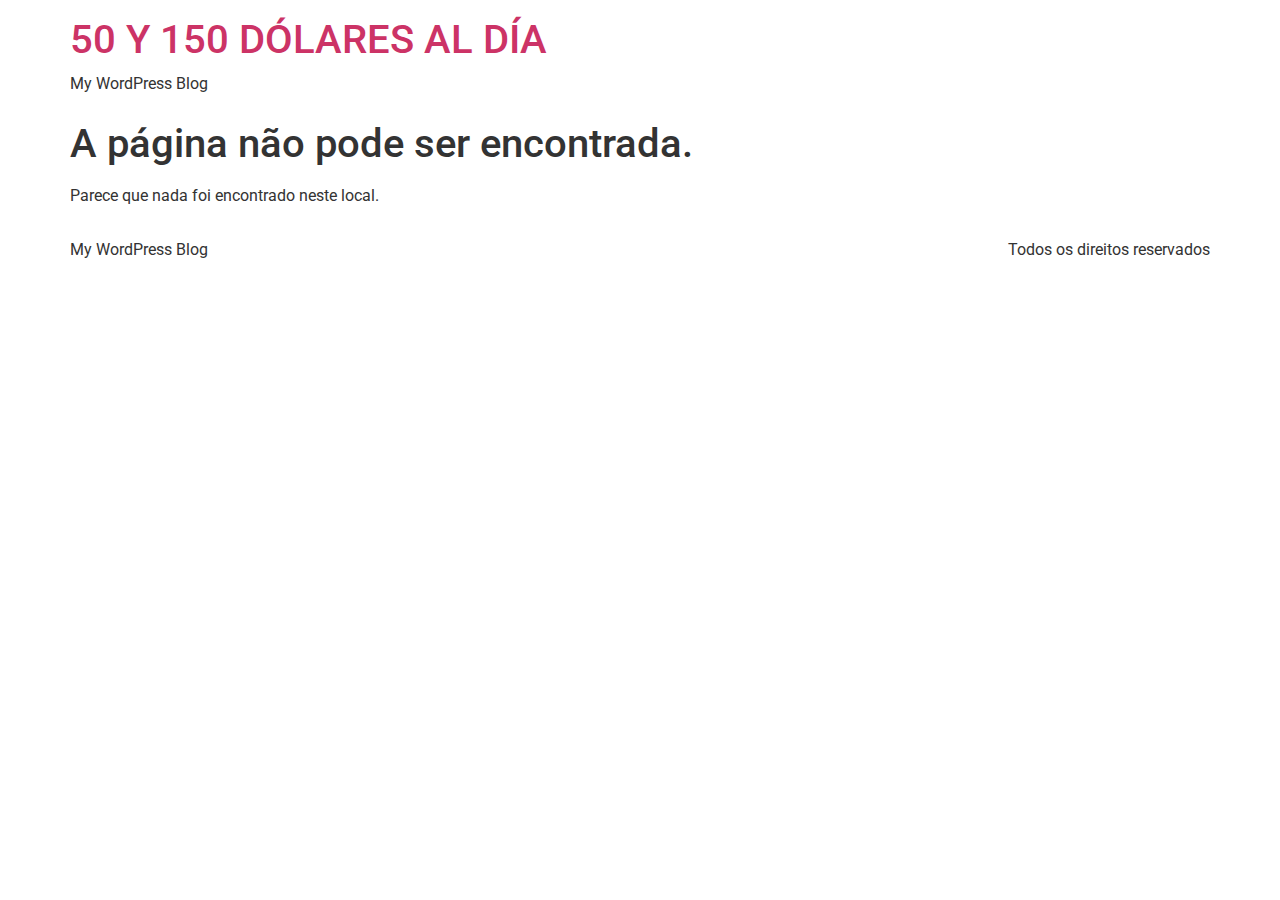
<file: css-2.html>
<!DOCTYPE html><html lang="pt-BR"><head>
	<meta charset="UTF-8">
	<meta name="viewport" content="width=device-width, initial-scale=1">
	<link rel="profile" href="https://gmpg.org/xfn/11">
	<title>Página não encontrada – 50 Y 150 DÓLARES AL DÍA</title>
<meta name="robots" content="max-image-preview:large">
<link rel="alternate" type="application/rss+xml" title="Feed para 50 Y 150 DÓLARES AL DÍA »" href="https://arabitecapp.site/feed/">
<link rel="alternate" type="application/rss+xml" title="Feed de comentários para 50 Y 150 DÓLARES AL DÍA »" href="https://arabitecapp.site/comments/feed/">
<script>
window._wpemojiSettings = {"baseUrl":"https:\/\/s.w.org\/images\/core\/emoji\/15.0.3\/72x72\/","ext":".png","svgUrl":"https:\/\/s.w.org\/images\/core\/emoji\/15.0.3\/svg\/","svgExt":".svg","source":{"concatemoji":"https:\/\/arabitecapp.site\/wp-includes\/js\/wp-emoji-release.min.js?ver=6.6.2"}};
/*! This file is auto-generated */
!function(i,n){var o,s,e;function c(e){try{var t={supportTests:e,timestamp:(new Date).valueOf()};sessionStorage.setItem(o,JSON.stringify(t))}catch(e){}}function p(e,t,n){e.clearRect(0,0,e.canvas.width,e.canvas.height),e.fillText(t,0,0);var t=new Uint32Array(e.getImageData(0,0,e.canvas.width,e.canvas.height).data),r=(e.clearRect(0,0,e.canvas.width,e.canvas.height),e.fillText(n,0,0),new Uint32Array(e.getImageData(0,0,e.canvas.width,e.canvas.height).data));return t.every(function(e,t){return e===r[t]})}function u(e,t,n){switch(t){case"flag":return n(e,"\ud83c\udff3\ufe0f\u200d\u26a7\ufe0f","\ud83c\udff3\ufe0f\u200b\u26a7\ufe0f")?!1:!n(e,"\ud83c\uddfa\ud83c\uddf3","\ud83c\uddfa\u200b\ud83c\uddf3")&&!n(e,"\ud83c\udff4\udb40\udc67\udb40\udc62\udb40\udc65\udb40\udc6e\udb40\udc67\udb40\udc7f","\ud83c\udff4\u200b\udb40\udc67\u200b\udb40\udc62\u200b\udb40\udc65\u200b\udb40\udc6e\u200b\udb40\udc67\u200b\udb40\udc7f");case"emoji":return!n(e,"\ud83d\udc26\u200d\u2b1b","\ud83d\udc26\u200b\u2b1b")}return!1}function f(e,t,n){var r="undefined"!=typeof WorkerGlobalScope&&self instanceof WorkerGlobalScope?new OffscreenCanvas(300,150):i.createElement("canvas"),a=r.getContext("2d",{willReadFrequently:!0}),o=(a.textBaseline="top",a.font="600 32px Arial",{});return e.forEach(function(e){o[e]=t(a,e,n)}),o}function t(e){var t=i.createElement("script");t.src=e,t.defer=!0,i.head.appendChild(t)}"undefined"!=typeof Promise&&(o="wpEmojiSettingsSupports",s=["flag","emoji"],n.supports={everything:!0,everythingExceptFlag:!0},e=new Promise(function(e){i.addEventListener("DOMContentLoaded",e,{once:!0})}),new Promise(function(t){var n=function(){try{var e=JSON.parse(sessionStorage.getItem(o));if("object"==typeof e&&"number"==typeof e.timestamp&&(new Date).valueOf()<e.timestamp+604800&&"object"==typeof e.supportTests)return e.supportTests}catch(e){}return null}();if(!n){if("undefined"!=typeof Worker&&"undefined"!=typeof OffscreenCanvas&&"undefined"!=typeof URL&&URL.createObjectURL&&"undefined"!=typeof Blob)try{var e="postMessage("+f.toString()+"("+[JSON.stringify(s),u.toString(),p.toString()].join(",")+"));",r=new Blob([e],{type:"text/javascript"}),a=new Worker(URL.createObjectURL(r),{name:"wpTestEmojiSupports"});return void(a.onmessage=function(e){c(n=e.data),a.terminate(),t(n)})}catch(e){}c(n=f(s,u,p))}t(n)}).then(function(e){for(var t in e)n.supports[t]=e[t],n.supports.everything=n.supports.everything&&n.supports[t],"flag"!==t&&(n.supports.everythingExceptFlag=n.supports.everythingExceptFlag&&n.supports[t]);n.supports.everythingExceptFlag=n.supports.everythingExceptFlag&&!n.supports.flag,n.DOMReady=!1,n.readyCallback=function(){n.DOMReady=!0}}).then(function(){return e}).then(function(){var e;n.supports.everything||(n.readyCallback(),(e=n.source||{}).concatemoji?t(e.concatemoji):e.wpemoji&&e.twemoji&&(t(e.twemoji),t(e.wpemoji)))}))}((window,document),window._wpemojiSettings);
</script>
<style id="wp-emoji-styles-inline-css">

	img.wp-smiley, img.emoji {
		display: inline !important;
		border: none !important;
		box-shadow: none !important;
		height: 1em !important;
		width: 1em !important;
		margin: 0 0.07em !important;
		vertical-align: -0.1em !important;
		background: none !important;
		padding: 0 !important;
	}
</style>
<link rel="stylesheet" id="wp-block-library-css" href="css/style.min_1.css" media="all">
<style id="classic-theme-styles-inline-css">
/*! This file is auto-generated */
.wp-block-button__link{color:#fff;background-color:#32373c;border-radius:9999px;box-shadow:none;text-decoration:none;padding:calc(.667em + 2px) calc(1.333em + 2px);font-size:1.125em}.wp-block-file__button{background:#32373c;color:#fff;text-decoration:none}
</style>
<style id="global-styles-inline-css">
:root{--wp--preset--aspect-ratio--square: 1;--wp--preset--aspect-ratio--4-3: 4/3;--wp--preset--aspect-ratio--3-4: 3/4;--wp--preset--aspect-ratio--3-2: 3/2;--wp--preset--aspect-ratio--2-3: 2/3;--wp--preset--aspect-ratio--16-9: 16/9;--wp--preset--aspect-ratio--9-16: 9/16;--wp--preset--color--black: #000000;--wp--preset--color--cyan-bluish-gray: #abb8c3;--wp--preset--color--white: #ffffff;--wp--preset--color--pale-pink: #f78da7;--wp--preset--color--vivid-red: #cf2e2e;--wp--preset--color--luminous-vivid-orange: #ff6900;--wp--preset--color--luminous-vivid-amber: #fcb900;--wp--preset--color--light-green-cyan: #7bdcb5;--wp--preset--color--vivid-green-cyan: #00d084;--wp--preset--color--pale-cyan-blue: #8ed1fc;--wp--preset--color--vivid-cyan-blue: #0693e3;--wp--preset--color--vivid-purple: #9b51e0;--wp--preset--gradient--vivid-cyan-blue-to-vivid-purple: linear-gradient(135deg,rgba(6,147,227,1) 0%,rgb(155,81,224) 100%);--wp--preset--gradient--light-green-cyan-to-vivid-green-cyan: linear-gradient(135deg,rgb(122,220,180) 0%,rgb(0,208,130) 100%);--wp--preset--gradient--luminous-vivid-amber-to-luminous-vivid-orange: linear-gradient(135deg,rgba(252,185,0,1) 0%,rgba(255,105,0,1) 100%);--wp--preset--gradient--luminous-vivid-orange-to-vivid-red: linear-gradient(135deg,rgba(255,105,0,1) 0%,rgb(207,46,46) 100%);--wp--preset--gradient--very-light-gray-to-cyan-bluish-gray: linear-gradient(135deg,rgb(238,238,238) 0%,rgb(169,184,195) 100%);--wp--preset--gradient--cool-to-warm-spectrum: linear-gradient(135deg,rgb(74,234,220) 0%,rgb(151,120,209) 20%,rgb(207,42,186) 40%,rgb(238,44,130) 60%,rgb(251,105,98) 80%,rgb(254,248,76) 100%);--wp--preset--gradient--blush-light-purple: linear-gradient(135deg,rgb(255,206,236) 0%,rgb(152,150,240) 100%);--wp--preset--gradient--blush-bordeaux: linear-gradient(135deg,rgb(254,205,165) 0%,rgb(254,45,45) 50%,rgb(107,0,62) 100%);--wp--preset--gradient--luminous-dusk: linear-gradient(135deg,rgb(255,203,112) 0%,rgb(199,81,192) 50%,rgb(65,88,208) 100%);--wp--preset--gradient--pale-ocean: linear-gradient(135deg,rgb(255,245,203) 0%,rgb(182,227,212) 50%,rgb(51,167,181) 100%);--wp--preset--gradient--electric-grass: linear-gradient(135deg,rgb(202,248,128) 0%,rgb(113,206,126) 100%);--wp--preset--gradient--midnight: linear-gradient(135deg,rgb(2,3,129) 0%,rgb(40,116,252) 100%);--wp--preset--font-size--small: 13px;--wp--preset--font-size--medium: 20px;--wp--preset--font-size--large: 36px;--wp--preset--font-size--x-large: 42px;--wp--preset--spacing--20: 0.44rem;--wp--preset--spacing--30: 0.67rem;--wp--preset--spacing--40: 1rem;--wp--preset--spacing--50: 1.5rem;--wp--preset--spacing--60: 2.25rem;--wp--preset--spacing--70: 3.38rem;--wp--preset--spacing--80: 5.06rem;--wp--preset--shadow--natural: 6px 6px 9px rgba(0, 0, 0, 0.2);--wp--preset--shadow--deep: 12px 12px 50px rgba(0, 0, 0, 0.4);--wp--preset--shadow--sharp: 6px 6px 0px rgba(0, 0, 0, 0.2);--wp--preset--shadow--outlined: 6px 6px 0px -3px rgba(255, 255, 255, 1), 6px 6px rgba(0, 0, 0, 1);--wp--preset--shadow--crisp: 6px 6px 0px rgba(0, 0, 0, 1);}:where(.is-layout-flex){gap: 0.5em;}:where(.is-layout-grid){gap: 0.5em;}body .is-layout-flex{display: flex;}.is-layout-flex{flex-wrap: wrap;align-items: center;}.is-layout-flex > :is(*, div){margin: 0;}body .is-layout-grid{display: grid;}.is-layout-grid > :is(*, div){margin: 0;}:where(.wp-block-columns.is-layout-flex){gap: 2em;}:where(.wp-block-columns.is-layout-grid){gap: 2em;}:where(.wp-block-post-template.is-layout-flex){gap: 1.25em;}:where(.wp-block-post-template.is-layout-grid){gap: 1.25em;}.has-black-color{color: var(--wp--preset--color--black) !important;}.has-cyan-bluish-gray-color{color: var(--wp--preset--color--cyan-bluish-gray) !important;}.has-white-color{color: var(--wp--preset--color--white) !important;}.has-pale-pink-color{color: var(--wp--preset--color--pale-pink) !important;}.has-vivid-red-color{color: var(--wp--preset--color--vivid-red) !important;}.has-luminous-vivid-orange-color{color: var(--wp--preset--color--luminous-vivid-orange) !important;}.has-luminous-vivid-amber-color{color: var(--wp--preset--color--luminous-vivid-amber) !important;}.has-light-green-cyan-color{color: var(--wp--preset--color--light-green-cyan) !important;}.has-vivid-green-cyan-color{color: var(--wp--preset--color--vivid-green-cyan) !important;}.has-pale-cyan-blue-color{color: var(--wp--preset--color--pale-cyan-blue) !important;}.has-vivid-cyan-blue-color{color: var(--wp--preset--color--vivid-cyan-blue) !important;}.has-vivid-purple-color{color: var(--wp--preset--color--vivid-purple) !important;}.has-black-background-color{background-color: var(--wp--preset--color--black) !important;}.has-cyan-bluish-gray-background-color{background-color: var(--wp--preset--color--cyan-bluish-gray) !important;}.has-white-background-color{background-color: var(--wp--preset--color--white) !important;}.has-pale-pink-background-color{background-color: var(--wp--preset--color--pale-pink) !important;}.has-vivid-red-background-color{background-color: var(--wp--preset--color--vivid-red) !important;}.has-luminous-vivid-orange-background-color{background-color: var(--wp--preset--color--luminous-vivid-orange) !important;}.has-luminous-vivid-amber-background-color{background-color: var(--wp--preset--color--luminous-vivid-amber) !important;}.has-light-green-cyan-background-color{background-color: var(--wp--preset--color--light-green-cyan) !important;}.has-vivid-green-cyan-background-color{background-color: var(--wp--preset--color--vivid-green-cyan) !important;}.has-pale-cyan-blue-background-color{background-color: var(--wp--preset--color--pale-cyan-blue) !important;}.has-vivid-cyan-blue-background-color{background-color: var(--wp--preset--color--vivid-cyan-blue) !important;}.has-vivid-purple-background-color{background-color: var(--wp--preset--color--vivid-purple) !important;}.has-black-border-color{border-color: var(--wp--preset--color--black) !important;}.has-cyan-bluish-gray-border-color{border-color: var(--wp--preset--color--cyan-bluish-gray) !important;}.has-white-border-color{border-color: var(--wp--preset--color--white) !important;}.has-pale-pink-border-color{border-color: var(--wp--preset--color--pale-pink) !important;}.has-vivid-red-border-color{border-color: var(--wp--preset--color--vivid-red) !important;}.has-luminous-vivid-orange-border-color{border-color: var(--wp--preset--color--luminous-vivid-orange) !important;}.has-luminous-vivid-amber-border-color{border-color: var(--wp--preset--color--luminous-vivid-amber) !important;}.has-light-green-cyan-border-color{border-color: var(--wp--preset--color--light-green-cyan) !important;}.has-vivid-green-cyan-border-color{border-color: var(--wp--preset--color--vivid-green-cyan) !important;}.has-pale-cyan-blue-border-color{border-color: var(--wp--preset--color--pale-cyan-blue) !important;}.has-vivid-cyan-blue-border-color{border-color: var(--wp--preset--color--vivid-cyan-blue) !important;}.has-vivid-purple-border-color{border-color: var(--wp--preset--color--vivid-purple) !important;}.has-vivid-cyan-blue-to-vivid-purple-gradient-background{background: var(--wp--preset--gradient--vivid-cyan-blue-to-vivid-purple) !important;}.has-light-green-cyan-to-vivid-green-cyan-gradient-background{background: var(--wp--preset--gradient--light-green-cyan-to-vivid-green-cyan) !important;}.has-luminous-vivid-amber-to-luminous-vivid-orange-gradient-background{background: var(--wp--preset--gradient--luminous-vivid-amber-to-luminous-vivid-orange) !important;}.has-luminous-vivid-orange-to-vivid-red-gradient-background{background: var(--wp--preset--gradient--luminous-vivid-orange-to-vivid-red) !important;}.has-very-light-gray-to-cyan-bluish-gray-gradient-background{background: var(--wp--preset--gradient--very-light-gray-to-cyan-bluish-gray) !important;}.has-cool-to-warm-spectrum-gradient-background{background: var(--wp--preset--gradient--cool-to-warm-spectrum) !important;}.has-blush-light-purple-gradient-background{background: var(--wp--preset--gradient--blush-light-purple) !important;}.has-blush-bordeaux-gradient-background{background: var(--wp--preset--gradient--blush-bordeaux) !important;}.has-luminous-dusk-gradient-background{background: var(--wp--preset--gradient--luminous-dusk) !important;}.has-pale-ocean-gradient-background{background: var(--wp--preset--gradient--pale-ocean) !important;}.has-electric-grass-gradient-background{background: var(--wp--preset--gradient--electric-grass) !important;}.has-midnight-gradient-background{background: var(--wp--preset--gradient--midnight) !important;}.has-small-font-size{font-size: var(--wp--preset--font-size--small) !important;}.has-medium-font-size{font-size: var(--wp--preset--font-size--medium) !important;}.has-large-font-size{font-size: var(--wp--preset--font-size--large) !important;}.has-x-large-font-size{font-size: var(--wp--preset--font-size--x-large) !important;}
:where(.wp-block-post-template.is-layout-flex){gap: 1.25em;}:where(.wp-block-post-template.is-layout-grid){gap: 1.25em;}
:where(.wp-block-columns.is-layout-flex){gap: 2em;}:where(.wp-block-columns.is-layout-grid){gap: 2em;}
:root :where(.wp-block-pullquote){font-size: 1.5em;line-height: 1.6;}
</style>
<link rel="stylesheet" id="hello-elementor-css" href="css/style.min.css" media="all">
<link rel="stylesheet" id="hello-elementor-theme-style-css" href="css/theme.min.css" media="all">
<link rel="stylesheet" id="hello-elementor-header-footer-css" href="css/header-footer.min.css" media="all">
<link rel="stylesheet" id="elementor-frontend-css" href="css/frontend-lite.min.css" media="all">
<link rel="stylesheet" id="elementor-post-5-css" href="css/post-5.css" media="all">
<link rel="stylesheet" id="google-fonts-1-css" href="https://fonts.googleapis.com/css?family=Roboto%3A100%2C100italic%2C200%2C200italic%2C300%2C300italic%2C400%2C400italic%2C500%2C500italic%2C600%2C600italic%2C700%2C700italic%2C800%2C800italic%2C900%2C900italic%7CRoboto+Slab%3A100%2C100italic%2C200%2C200italic%2C300%2C300italic%2C400%2C400italic%2C500%2C500italic%2C600%2C600italic%2C700%2C700italic%2C800%2C800italic%2C900%2C900italic&amp;display=swap&amp;ver=6.6.2" media="all">
<link rel="preconnect" href="https://fonts.gstatic.com/" crossorigin=""><link rel="https://api.w.org/" href="https://arabitecapp.site/wp-json/"><link rel="EditURI" type="application/rsd+xml" title="RSD" href="https://arabitecapp.site/xmlrpc.php?rsd">
<meta name="generator" content="WordPress 6.6.2">
<meta name="generator" content="Elementor 3.23.3; features: e_optimized_css_loading, additional_custom_breakpoints, e_lazyload; settings: css_print_method-external, google_font-enabled, font_display-swap">
			<style>
				.e-con.e-parent:nth-of-type(n+4):not(.e-lazyloaded):not(.e-no-lazyload),
				.e-con.e-parent:nth-of-type(n+4):not(.e-lazyloaded):not(.e-no-lazyload) * {
					background-image: none !important;
				}
				@media screen and (max-height: 1024px) {
					.e-con.e-parent:nth-of-type(n+3):not(.e-lazyloaded):not(.e-no-lazyload),
					.e-con.e-parent:nth-of-type(n+3):not(.e-lazyloaded):not(.e-no-lazyload) * {
						background-image: none !important;
					}
				}
				@media screen and (max-height: 640px) {
					.e-con.e-parent:nth-of-type(n+2):not(.e-lazyloaded):not(.e-no-lazyload),
					.e-con.e-parent:nth-of-type(n+2):not(.e-lazyloaded):not(.e-no-lazyload) * {
						background-image: none !important;
					}
				}
			</style>
			</head>
<body class="error404 elementor-default elementor-kit-5">


<a class="skip-link screen-reader-text" href="#content">Ir para o conteúdo</a>

<header id="site-header" class="site-header dynamic-header ">
	<div class="header-inner">
		<div class="site-branding show-title">
							<div class="site-title show">
					<a href="https://arabitecapp.site/" title="Página inicial" rel="home">
						50 Y 150 DÓLARES AL DÍA					</a>
				</div>
							<p class="site-description show">
					My WordPress Blog				</p>
					</div>

					</div>
</header>
<main id="content" class="site-main">

			<div class="page-header">
			<h1 class="entry-title">A página não pode ser encontrada.</h1>
		</div>
	
	<div class="page-content">
		<p>Parece que nada foi encontrado neste local.</p>
	</div>

</main>
<footer id="site-footer" class="site-footer dynamic-footer footer-has-copyright">
	<div class="footer-inner">
		<div class="site-branding show-logo">
							<p class="site-description show">
					My WordPress Blog				</p>
					</div>

		
					<div class="copyright show">
				<p>Todos os direitos reservados</p>
			</div>
			</div>
</footer>

			<script type="text/javascript">
				const lazyloadRunObserver = () => {
					const lazyloadBackgrounds = document.querySelectorAll( `.e-con.e-parent:not(.e-lazyloaded)` );
					const lazyloadBackgroundObserver = new IntersectionObserver( ( entries ) => {
						entries.forEach( ( entry ) => {
							if ( entry.isIntersecting ) {
								let lazyloadBackground = entry.target;
								if( lazyloadBackground ) {
									lazyloadBackground.classList.add( 'e-lazyloaded' );
								}
								lazyloadBackgroundObserver.unobserve( entry.target );
							}
						});
					}, { rootMargin: '200px 0px 200px 0px' } );
					lazyloadBackgrounds.forEach( ( lazyloadBackground ) => {
						lazyloadBackgroundObserver.observe( lazyloadBackground );
					} );
				};
				const events = [
					'DOMContentLoaded',
					'elementor/lazyload/observe',
				];
				events.forEach( ( event ) => {
					document.addEventListener( event, lazyloadRunObserver );
				} );
			</script>
			<script src="js/hello-frontend.min.js" id="hello-theme-frontend-js"></script>





</body></html><!-- Page cached by LiteSpeed Cache 6.3.0.1 on 2024-10-16 13:58:16 -->
</file>
<file: css/style.min_1.css>
@charset "UTF-8";.wp-block-archives{box-sizing:border-box}.wp-block-archives-dropdown label{display:block}.wp-block-avatar{line-height:0}.wp-block-avatar,.wp-block-avatar img{box-sizing:border-box}.wp-block-avatar.aligncenter{text-align:center}.wp-block-audio{box-sizing:border-box}.wp-block-audio :where(figcaption){margin-bottom:1em;margin-top:.5em}.wp-block-audio audio{min-width:300px;width:100%}.wp-block-button__link{box-sizing:border-box;cursor:pointer;display:inline-block;text-align:center;word-break:break-word}.wp-block-button__link.aligncenter{text-align:center}.wp-block-button__link.alignright{text-align:right}:where(.wp-block-button__link){border-radius:9999px;box-shadow:none;padding:calc(.667em + 2px) calc(1.333em + 2px);text-decoration:none}.wp-block-button[style*=text-decoration] .wp-block-button__link{text-decoration:inherit}.wp-block-buttons>.wp-block-button.has-custom-width{max-width:none}.wp-block-buttons>.wp-block-button.has-custom-width .wp-block-button__link{width:100%}.wp-block-buttons>.wp-block-button.has-custom-font-size .wp-block-button__link{font-size:inherit}.wp-block-buttons>.wp-block-button.wp-block-button__width-25{width:calc(25% - var(--wp--style--block-gap, .5em)*.75)}.wp-block-buttons>.wp-block-button.wp-block-button__width-50{width:calc(50% - var(--wp--style--block-gap, .5em)*.5)}.wp-block-buttons>.wp-block-button.wp-block-button__width-75{width:calc(75% - var(--wp--style--block-gap, .5em)*.25)}.wp-block-buttons>.wp-block-button.wp-block-button__width-100{flex-basis:100%;width:100%}.wp-block-buttons.is-vertical>.wp-block-button.wp-block-button__width-25{width:25%}.wp-block-buttons.is-vertical>.wp-block-button.wp-block-button__width-50{width:50%}.wp-block-buttons.is-vertical>.wp-block-button.wp-block-button__width-75{width:75%}.wp-block-button.is-style-squared,.wp-block-button__link.wp-block-button.is-style-squared{border-radius:0}.wp-block-button.no-border-radius,.wp-block-button__link.no-border-radius{border-radius:0!important}:root :where(.wp-block-button .wp-block-button__link.is-style-outline),:root :where(.wp-block-button.is-style-outline>.wp-block-button__link){border:2px solid;padding:.667em 1.333em}:root :where(.wp-block-button .wp-block-button__link.is-style-outline:not(.has-text-color)),:root :where(.wp-block-button.is-style-outline>.wp-block-button__link:not(.has-text-color)){color:currentColor}:root :where(.wp-block-button .wp-block-button__link.is-style-outline:not(.has-background)),:root :where(.wp-block-button.is-style-outline>.wp-block-button__link:not(.has-background)){background-color:initial;background-image:none}.wp-block-buttons.is-vertical{flex-direction:column}.wp-block-buttons.is-vertical>.wp-block-button:last-child{margin-bottom:0}.wp-block-buttons>.wp-block-button{display:inline-block;margin:0}.wp-block-buttons.is-content-justification-left{justify-content:flex-start}.wp-block-buttons.is-content-justification-left.is-vertical{align-items:flex-start}.wp-block-buttons.is-content-justification-center{justify-content:center}.wp-block-buttons.is-content-justification-center.is-vertical{align-items:center}.wp-block-buttons.is-content-justification-right{justify-content:flex-end}.wp-block-buttons.is-content-justification-right.is-vertical{align-items:flex-end}.wp-block-buttons.is-content-justification-space-between{justify-content:space-between}.wp-block-buttons.aligncenter{text-align:center}.wp-block-buttons:not(.is-content-justification-space-between,.is-content-justification-right,.is-content-justification-left,.is-content-justification-center) .wp-block-button.aligncenter{margin-left:auto;margin-right:auto;width:100%}.wp-block-buttons[style*=text-decoration] .wp-block-button,.wp-block-buttons[style*=text-decoration] .wp-block-button__link{text-decoration:inherit}.wp-block-buttons.has-custom-font-size .wp-block-button__link{font-size:inherit}.wp-block-button.aligncenter,.wp-block-calendar{text-align:center}.wp-block-calendar td,.wp-block-calendar th{border:1px solid;padding:.25em}.wp-block-calendar th{font-weight:400}.wp-block-calendar caption{background-color:inherit}.wp-block-calendar table{border-collapse:collapse;width:100%}.wp-block-calendar table:where(:not(.has-text-color)){color:#40464d}.wp-block-calendar table:where(:not(.has-text-color)) td,.wp-block-calendar table:where(:not(.has-text-color)) th{border-color:#ddd}.wp-block-calendar table.has-background th{background-color:inherit}.wp-block-calendar table.has-text-color th{color:inherit}:where(.wp-block-calendar table:not(.has-background) th){background:#ddd}.wp-block-categories{box-sizing:border-box}.wp-block-categories.alignleft{margin-right:2em}.wp-block-categories.alignright{margin-left:2em}.wp-block-categories.wp-block-categories-dropdown.aligncenter{text-align:center}.wp-block-code{box-sizing:border-box}.wp-block-code code{display:block;font-family:inherit;overflow-wrap:break-word;white-space:pre-wrap}.wp-block-columns{align-items:normal!important;box-sizing:border-box;display:flex;flex-wrap:wrap!important}@media (min-width:782px){.wp-block-columns{flex-wrap:nowrap!important}}.wp-block-columns.are-vertically-aligned-top{align-items:flex-start}.wp-block-columns.are-vertically-aligned-center{align-items:center}.wp-block-columns.are-vertically-aligned-bottom{align-items:flex-end}@media (max-width:781px){.wp-block-columns:not(.is-not-stacked-on-mobile)>.wp-block-column{flex-basis:100%!important}}@media (min-width:782px){.wp-block-columns:not(.is-not-stacked-on-mobile)>.wp-block-column{flex-basis:0;flex-grow:1}.wp-block-columns:not(.is-not-stacked-on-mobile)>.wp-block-column[style*=flex-basis]{flex-grow:0}}.wp-block-columns.is-not-stacked-on-mobile{flex-wrap:nowrap!important}.wp-block-columns.is-not-stacked-on-mobile>.wp-block-column{flex-basis:0;flex-grow:1}.wp-block-columns.is-not-stacked-on-mobile>.wp-block-column[style*=flex-basis]{flex-grow:0}:where(.wp-block-columns){margin-bottom:1.75em}:where(.wp-block-columns.has-background){padding:1.25em 2.375em}.wp-block-column{flex-grow:1;min-width:0;overflow-wrap:break-word;word-break:break-word}.wp-block-column.is-vertically-aligned-top{align-self:flex-start}.wp-block-column.is-vertically-aligned-center{align-self:center}.wp-block-column.is-vertically-aligned-bottom{align-self:flex-end}.wp-block-column.is-vertically-aligned-stretch{align-self:stretch}.wp-block-column.is-vertically-aligned-bottom,.wp-block-column.is-vertically-aligned-center,.wp-block-column.is-vertically-aligned-top{width:100%}.wp-block-post-comments{box-sizing:border-box}.wp-block-post-comments .alignleft{float:left}.wp-block-post-comments .alignright{float:right}.wp-block-post-comments .navigation:after{clear:both;content:"";display:table}.wp-block-post-comments .commentlist{clear:both;list-style:none;margin:0;padding:0}.wp-block-post-comments .commentlist .comment{min-height:2.25em;padding-left:3.25em}.wp-block-post-comments .commentlist .comment p{font-size:1em;line-height:1.8;margin:1em 0}.wp-block-post-comments .commentlist .children{list-style:none;margin:0;padding:0}.wp-block-post-comments .comment-author{line-height:1.5}.wp-block-post-comments .comment-author .avatar{border-radius:1.5em;display:block;float:left;height:2.5em;margin-right:.75em;margin-top:.5em;width:2.5em}.wp-block-post-comments .comment-author cite{font-style:normal}.wp-block-post-comments .comment-meta{font-size:.875em;line-height:1.5}.wp-block-post-comments .comment-meta b{font-weight:400}.wp-block-post-comments .comment-meta .comment-awaiting-moderation{display:block;margin-bottom:1em;margin-top:1em}.wp-block-post-comments .comment-body .commentmetadata{font-size:.875em}.wp-block-post-comments .comment-form-author label,.wp-block-post-comments .comment-form-comment label,.wp-block-post-comments .comment-form-email label,.wp-block-post-comments .comment-form-url label{display:block;margin-bottom:.25em}.wp-block-post-comments .comment-form input:not([type=submit]):not([type=checkbox]),.wp-block-post-comments .comment-form textarea{box-sizing:border-box;display:block;width:100%}.wp-block-post-comments .comment-form-cookies-consent{display:flex;gap:.25em}.wp-block-post-comments .comment-form-cookies-consent #wp-comment-cookies-consent{margin-top:.35em}.wp-block-post-comments .comment-reply-title{margin-bottom:0}.wp-block-post-comments .comment-reply-title :where(small){font-size:var(--wp--preset--font-size--medium,smaller);margin-left:.5em}.wp-block-post-comments .reply{font-size:.875em;margin-bottom:1.4em}.wp-block-post-comments input:not([type=submit]),.wp-block-post-comments textarea{border:1px solid #949494;font-family:inherit;font-size:1em}.wp-block-post-comments input:not([type=submit]):not([type=checkbox]),.wp-block-post-comments textarea{padding:calc(.667em + 2px)}:where(.wp-block-post-comments input[type=submit]){border:none}.wp-block-comments-pagination>.wp-block-comments-pagination-next,.wp-block-comments-pagination>.wp-block-comments-pagination-numbers,.wp-block-comments-pagination>.wp-block-comments-pagination-previous{margin-bottom:.5em;margin-right:.5em}.wp-block-comments-pagination>.wp-block-comments-pagination-next:last-child,.wp-block-comments-pagination>.wp-block-comments-pagination-numbers:last-child,.wp-block-comments-pagination>.wp-block-comments-pagination-previous:last-child{margin-right:0}.wp-block-comments-pagination .wp-block-comments-pagination-previous-arrow{display:inline-block;margin-right:1ch}.wp-block-comments-pagination .wp-block-comments-pagination-previous-arrow:not(.is-arrow-chevron){transform:scaleX(1)}.wp-block-comments-pagination .wp-block-comments-pagination-next-arrow{display:inline-block;margin-left:1ch}.wp-block-comments-pagination .wp-block-comments-pagination-next-arrow:not(.is-arrow-chevron){transform:scaleX(1)}.wp-block-comments-pagination.aligncenter{justify-content:center}.wp-block-comment-template{box-sizing:border-box;list-style:none;margin-bottom:0;max-width:100%;padding:0}.wp-block-comment-template li{clear:both}.wp-block-comment-template ol{list-style:none;margin-bottom:0;max-width:100%;padding-left:2rem}.wp-block-comment-template.alignleft{float:left}.wp-block-comment-template.aligncenter{margin-left:auto;margin-right:auto;width:-moz-fit-content;width:fit-content}.wp-block-comment-template.alignright{float:right}.wp-block-cover,.wp-block-cover-image{align-items:center;background-position:50%;box-sizing:border-box;display:flex;justify-content:center;min-height:430px;overflow:hidden;overflow:clip;padding:1em;position:relative}.wp-block-cover .has-background-dim:not([class*=-background-color]),.wp-block-cover-image .has-background-dim:not([class*=-background-color]),.wp-block-cover-image.has-background-dim:not([class*=-background-color]),.wp-block-cover.has-background-dim:not([class*=-background-color]){background-color:#000}.wp-block-cover .has-background-dim.has-background-gradient,.wp-block-cover-image .has-background-dim.has-background-gradient{background-color:initial}.wp-block-cover-image.has-background-dim:before,.wp-block-cover.has-background-dim:before{background-color:inherit;content:""}.wp-block-cover .wp-block-cover__background,.wp-block-cover .wp-block-cover__gradient-background,.wp-block-cover-image .wp-block-cover__background,.wp-block-cover-image .wp-block-cover__gradient-background,.wp-block-cover-image.has-background-dim:not(.has-background-gradient):before,.wp-block-cover.has-background-dim:not(.has-background-gradient):before{bottom:0;left:0;opacity:.5;position:absolute;right:0;top:0;z-index:1}.wp-block-cover-image.has-background-dim.has-background-dim-10 .wp-block-cover__background,.wp-block-cover-image.has-background-dim.has-background-dim-10 .wp-block-cover__gradient-background,.wp-block-cover-image.has-background-dim.has-background-dim-10:not(.has-background-gradient):before,.wp-block-cover.has-background-dim.has-background-dim-10 .wp-block-cover__background,.wp-block-cover.has-background-dim.has-background-dim-10 .wp-block-cover__gradient-background,.wp-block-cover.has-background-dim.has-background-dim-10:not(.has-background-gradient):before{opacity:.1}.wp-block-cover-image.has-background-dim.has-background-dim-20 .wp-block-cover__background,.wp-block-cover-image.has-background-dim.has-background-dim-20 .wp-block-cover__gradient-background,.wp-block-cover-image.has-background-dim.has-background-dim-20:not(.has-background-gradient):before,.wp-block-cover.has-background-dim.has-background-dim-20 .wp-block-cover__background,.wp-block-cover.has-background-dim.has-background-dim-20 .wp-block-cover__gradient-background,.wp-block-cover.has-background-dim.has-background-dim-20:not(.has-background-gradient):before{opacity:.2}.wp-block-cover-image.has-background-dim.has-background-dim-30 .wp-block-cover__background,.wp-block-cover-image.has-background-dim.has-background-dim-30 .wp-block-cover__gradient-background,.wp-block-cover-image.has-background-dim.has-background-dim-30:not(.has-background-gradient):before,.wp-block-cover.has-background-dim.has-background-dim-30 .wp-block-cover__background,.wp-block-cover.has-background-dim.has-background-dim-30 .wp-block-cover__gradient-background,.wp-block-cover.has-background-dim.has-background-dim-30:not(.has-background-gradient):before{opacity:.3}.wp-block-cover-image.has-background-dim.has-background-dim-40 .wp-block-cover__background,.wp-block-cover-image.has-background-dim.has-background-dim-40 .wp-block-cover__gradient-background,.wp-block-cover-image.has-background-dim.has-background-dim-40:not(.has-background-gradient):before,.wp-block-cover.has-background-dim.has-background-dim-40 .wp-block-cover__background,.wp-block-cover.has-background-dim.has-background-dim-40 .wp-block-cover__gradient-background,.wp-block-cover.has-background-dim.has-background-dim-40:not(.has-background-gradient):before{opacity:.4}.wp-block-cover-image.has-background-dim.has-background-dim-50 .wp-block-cover__background,.wp-block-cover-image.has-background-dim.has-background-dim-50 .wp-block-cover__gradient-background,.wp-block-cover-image.has-background-dim.has-background-dim-50:not(.has-background-gradient):before,.wp-block-cover.has-background-dim.has-background-dim-50 .wp-block-cover__background,.wp-block-cover.has-background-dim.has-background-dim-50 .wp-block-cover__gradient-background,.wp-block-cover.has-background-dim.has-background-dim-50:not(.has-background-gradient):before{opacity:.5}.wp-block-cover-image.has-background-dim.has-background-dim-60 .wp-block-cover__background,.wp-block-cover-image.has-background-dim.has-background-dim-60 .wp-block-cover__gradient-background,.wp-block-cover-image.has-background-dim.has-background-dim-60:not(.has-background-gradient):before,.wp-block-cover.has-background-dim.has-background-dim-60 .wp-block-cover__background,.wp-block-cover.has-background-dim.has-background-dim-60 .wp-block-cover__gradient-background,.wp-block-cover.has-background-dim.has-background-dim-60:not(.has-background-gradient):before{opacity:.6}.wp-block-cover-image.has-background-dim.has-background-dim-70 .wp-block-cover__background,.wp-block-cover-image.has-background-dim.has-background-dim-70 .wp-block-cover__gradient-background,.wp-block-cover-image.has-background-dim.has-background-dim-70:not(.has-background-gradient):before,.wp-block-cover.has-background-dim.has-background-dim-70 .wp-block-cover__background,.wp-block-cover.has-background-dim.has-background-dim-70 .wp-block-cover__gradient-background,.wp-block-cover.has-background-dim.has-background-dim-70:not(.has-background-gradient):before{opacity:.7}.wp-block-cover-image.has-background-dim.has-background-dim-80 .wp-block-cover__background,.wp-block-cover-image.has-background-dim.has-background-dim-80 .wp-block-cover__gradient-background,.wp-block-cover-image.has-background-dim.has-background-dim-80:not(.has-background-gradient):before,.wp-block-cover.has-background-dim.has-background-dim-80 .wp-block-cover__background,.wp-block-cover.has-background-dim.has-background-dim-80 .wp-block-cover__gradient-background,.wp-block-cover.has-background-dim.has-background-dim-80:not(.has-background-gradient):before{opacity:.8}.wp-block-cover-image.has-background-dim.has-background-dim-90 .wp-block-cover__background,.wp-block-cover-image.has-background-dim.has-background-dim-90 .wp-block-cover__gradient-background,.wp-block-cover-image.has-background-dim.has-background-dim-90:not(.has-background-gradient):before,.wp-block-cover.has-background-dim.has-background-dim-90 .wp-block-cover__background,.wp-block-cover.has-background-dim.has-background-dim-90 .wp-block-cover__gradient-background,.wp-block-cover.has-background-dim.has-background-dim-90:not(.has-background-gradient):before{opacity:.9}.wp-block-cover-image.has-background-dim.has-background-dim-100 .wp-block-cover__background,.wp-block-cover-image.has-background-dim.has-background-dim-100 .wp-block-cover__gradient-background,.wp-block-cover-image.has-background-dim.has-background-dim-100:not(.has-background-gradient):before,.wp-block-cover.has-background-dim.has-background-dim-100 .wp-block-cover__background,.wp-block-cover.has-background-dim.has-background-dim-100 .wp-block-cover__gradient-background,.wp-block-cover.has-background-dim.has-background-dim-100:not(.has-background-gradient):before{opacity:1}.wp-block-cover .wp-block-cover__background.has-background-dim.has-background-dim-0,.wp-block-cover .wp-block-cover__gradient-background.has-background-dim.has-background-dim-0,.wp-block-cover-image .wp-block-cover__background.has-background-dim.has-background-dim-0,.wp-block-cover-image .wp-block-cover__gradient-background.has-background-dim.has-background-dim-0{opacity:0}.wp-block-cover .wp-block-cover__background.has-background-dim.has-background-dim-10,.wp-block-cover .wp-block-cover__gradient-background.has-background-dim.has-background-dim-10,.wp-block-cover-image .wp-block-cover__background.has-background-dim.has-background-dim-10,.wp-block-cover-image .wp-block-cover__gradient-background.has-background-dim.has-background-dim-10{opacity:.1}.wp-block-cover .wp-block-cover__background.has-background-dim.has-background-dim-20,.wp-block-cover .wp-block-cover__gradient-background.has-background-dim.has-background-dim-20,.wp-block-cover-image .wp-block-cover__background.has-background-dim.has-background-dim-20,.wp-block-cover-image .wp-block-cover__gradient-background.has-background-dim.has-background-dim-20{opacity:.2}.wp-block-cover .wp-block-cover__background.has-background-dim.has-background-dim-30,.wp-block-cover .wp-block-cover__gradient-background.has-background-dim.has-background-dim-30,.wp-block-cover-image .wp-block-cover__background.has-background-dim.has-background-dim-30,.wp-block-cover-image .wp-block-cover__gradient-background.has-background-dim.has-background-dim-30{opacity:.3}.wp-block-cover .wp-block-cover__background.has-background-dim.has-background-dim-40,.wp-block-cover .wp-block-cover__gradient-background.has-background-dim.has-background-dim-40,.wp-block-cover-image .wp-block-cover__background.has-background-dim.has-background-dim-40,.wp-block-cover-image .wp-block-cover__gradient-background.has-background-dim.has-background-dim-40{opacity:.4}.wp-block-cover .wp-block-cover__background.has-background-dim.has-background-dim-50,.wp-block-cover .wp-block-cover__gradient-background.has-background-dim.has-background-dim-50,.wp-block-cover-image .wp-block-cover__background.has-background-dim.has-background-dim-50,.wp-block-cover-image .wp-block-cover__gradient-background.has-background-dim.has-background-dim-50{opacity:.5}.wp-block-cover .wp-block-cover__background.has-background-dim.has-background-dim-60,.wp-block-cover .wp-block-cover__gradient-background.has-background-dim.has-background-dim-60,.wp-block-cover-image .wp-block-cover__background.has-background-dim.has-background-dim-60,.wp-block-cover-image .wp-block-cover__gradient-background.has-background-dim.has-background-dim-60{opacity:.6}.wp-block-cover .wp-block-cover__background.has-background-dim.has-background-dim-70,.wp-block-cover .wp-block-cover__gradient-background.has-background-dim.has-background-dim-70,.wp-block-cover-image .wp-block-cover__background.has-background-dim.has-background-dim-70,.wp-block-cover-image .wp-block-cover__gradient-background.has-background-dim.has-background-dim-70{opacity:.7}.wp-block-cover .wp-block-cover__background.has-background-dim.has-background-dim-80,.wp-block-cover .wp-block-cover__gradient-background.has-background-dim.has-background-dim-80,.wp-block-cover-image .wp-block-cover__background.has-background-dim.has-background-dim-80,.wp-block-cover-image .wp-block-cover__gradient-background.has-background-dim.has-background-dim-80{opacity:.8}.wp-block-cover .wp-block-cover__background.has-background-dim.has-background-dim-90,.wp-block-cover .wp-block-cover__gradient-background.has-background-dim.has-background-dim-90,.wp-block-cover-image .wp-block-cover__background.has-background-dim.has-background-dim-90,.wp-block-cover-image .wp-block-cover__gradient-background.has-background-dim.has-background-dim-90{opacity:.9}.wp-block-cover .wp-block-cover__background.has-background-dim.has-background-dim-100,.wp-block-cover .wp-block-cover__gradient-background.has-background-dim.has-background-dim-100,.wp-block-cover-image .wp-block-cover__background.has-background-dim.has-background-dim-100,.wp-block-cover-image .wp-block-cover__gradient-background.has-background-dim.has-background-dim-100{opacity:1}.wp-block-cover-image.alignleft,.wp-block-cover-image.alignright,.wp-block-cover.alignleft,.wp-block-cover.alignright{max-width:420px;width:100%}.wp-block-cover-image.aligncenter,.wp-block-cover-image.alignleft,.wp-block-cover-image.alignright,.wp-block-cover.aligncenter,.wp-block-cover.alignleft,.wp-block-cover.alignright{display:flex}.wp-block-cover .wp-block-cover__inner-container,.wp-block-cover-image .wp-block-cover__inner-container{color:inherit;width:100%;z-index:1}.wp-block-cover-image.is-position-top-left,.wp-block-cover.is-position-top-left{align-items:flex-start;justify-content:flex-start}.wp-block-cover-image.is-position-top-center,.wp-block-cover.is-position-top-center{align-items:flex-start;justify-content:center}.wp-block-cover-image.is-position-top-right,.wp-block-cover.is-position-top-right{align-items:flex-start;justify-content:flex-end}.wp-block-cover-image.is-position-center-left,.wp-block-cover.is-position-center-left{align-items:center;justify-content:flex-start}.wp-block-cover-image.is-position-center-center,.wp-block-cover.is-position-center-center{align-items:center;justify-content:center}.wp-block-cover-image.is-position-center-right,.wp-block-cover.is-position-center-right{align-items:center;justify-content:flex-end}.wp-block-cover-image.is-position-bottom-left,.wp-block-cover.is-position-bottom-left{align-items:flex-end;justify-content:flex-start}.wp-block-cover-image.is-position-bottom-center,.wp-block-cover.is-position-bottom-center{align-items:flex-end;justify-content:center}.wp-block-cover-image.is-position-bottom-right,.wp-block-cover.is-position-bottom-right{align-items:flex-end;justify-content:flex-end}.wp-block-cover-image.has-custom-content-position.has-custom-content-position .wp-block-cover__inner-container,.wp-block-cover.has-custom-content-position.has-custom-content-position .wp-block-cover__inner-container{margin:0}.wp-block-cover-image.has-custom-content-position.has-custom-content-position.is-position-bottom-left .wp-block-cover__inner-container,.wp-block-cover-image.has-custom-content-position.has-custom-content-position.is-position-bottom-right .wp-block-cover__inner-container,.wp-block-cover-image.has-custom-content-position.has-custom-content-position.is-position-center-left .wp-block-cover__inner-container,.wp-block-cover-image.has-custom-content-position.has-custom-content-position.is-position-center-right .wp-block-cover__inner-container,.wp-block-cover-image.has-custom-content-position.has-custom-content-position.is-position-top-left .wp-block-cover__inner-container,.wp-block-cover-image.has-custom-content-position.has-custom-content-position.is-position-top-right .wp-block-cover__inner-container,.wp-block-cover.has-custom-content-position.has-custom-content-position.is-position-bottom-left .wp-block-cover__inner-container,.wp-block-cover.has-custom-content-position.has-custom-content-position.is-position-bottom-right .wp-block-cover__inner-container,.wp-block-cover.has-custom-content-position.has-custom-content-position.is-position-center-left .wp-block-cover__inner-container,.wp-block-cover.has-custom-content-position.has-custom-content-position.is-position-center-right .wp-block-cover__inner-container,.wp-block-cover.has-custom-content-position.has-custom-content-position.is-position-top-left .wp-block-cover__inner-container,.wp-block-cover.has-custom-content-position.has-custom-content-position.is-position-top-right .wp-block-cover__inner-container{margin:0;width:auto}.wp-block-cover .wp-block-cover__image-background,.wp-block-cover video.wp-block-cover__video-background,.wp-block-cover-image .wp-block-cover__image-background,.wp-block-cover-image video.wp-block-cover__video-background{border:none;bottom:0;box-shadow:none;height:100%;left:0;margin:0;max-height:none;max-width:none;object-fit:cover;outline:none;padding:0;position:absolute;right:0;top:0;width:100%}.wp-block-cover-image.has-parallax,.wp-block-cover.has-parallax,.wp-block-cover__image-background.has-parallax,video.wp-block-cover__video-background.has-parallax{background-attachment:fixed;background-repeat:no-repeat;background-size:cover}@supports (-webkit-touch-callout:inherit){.wp-block-cover-image.has-parallax,.wp-block-cover.has-parallax,.wp-block-cover__image-background.has-parallax,video.wp-block-cover__video-background.has-parallax{background-attachment:scroll}}@media (prefers-reduced-motion:reduce){.wp-block-cover-image.has-parallax,.wp-block-cover.has-parallax,.wp-block-cover__image-background.has-parallax,video.wp-block-cover__video-background.has-parallax{background-attachment:scroll}}.wp-block-cover-image.is-repeated,.wp-block-cover.is-repeated,.wp-block-cover__image-background.is-repeated,video.wp-block-cover__video-background.is-repeated{background-repeat:repeat;background-size:auto}.wp-block-cover__image-background,.wp-block-cover__video-background{z-index:0}.wp-block-cover-image-text,.wp-block-cover-image-text a,.wp-block-cover-image-text a:active,.wp-block-cover-image-text a:focus,.wp-block-cover-image-text a:hover,.wp-block-cover-text,.wp-block-cover-text a,.wp-block-cover-text a:active,.wp-block-cover-text a:focus,.wp-block-cover-text a:hover,section.wp-block-cover-image h2,section.wp-block-cover-image h2 a,section.wp-block-cover-image h2 a:active,section.wp-block-cover-image h2 a:focus,section.wp-block-cover-image h2 a:hover{color:#fff}.wp-block-cover-image .wp-block-cover.has-left-content{justify-content:flex-start}.wp-block-cover-image .wp-block-cover.has-right-content{justify-content:flex-end}.wp-block-cover-image.has-left-content .wp-block-cover-image-text,.wp-block-cover.has-left-content .wp-block-cover-text,section.wp-block-cover-image.has-left-content>h2{margin-left:0;text-align:left}.wp-block-cover-image.has-right-content .wp-block-cover-image-text,.wp-block-cover.has-right-content .wp-block-cover-text,section.wp-block-cover-image.has-right-content>h2{margin-right:0;text-align:right}.wp-block-cover .wp-block-cover-text,.wp-block-cover-image .wp-block-cover-image-text,section.wp-block-cover-image>h2{font-size:2em;line-height:1.25;margin-bottom:0;max-width:840px;padding:.44em;text-align:center;z-index:1}:where(.wp-block-cover-image:not(.has-text-color)),:where(.wp-block-cover:not(.has-text-color)){color:#fff}:where(.wp-block-cover-image.is-light:not(.has-text-color)),:where(.wp-block-cover.is-light:not(.has-text-color)){color:#000}:root :where(.wp-block-cover h1:not(.has-text-color)),:root :where(.wp-block-cover h2:not(.has-text-color)),:root :where(.wp-block-cover h3:not(.has-text-color)),:root :where(.wp-block-cover h4:not(.has-text-color)),:root :where(.wp-block-cover h5:not(.has-text-color)),:root :where(.wp-block-cover h6:not(.has-text-color)),:root :where(.wp-block-cover p:not(.has-text-color)){color:inherit}.wp-block-details{box-sizing:border-box}.wp-block-details summary{cursor:pointer}.wp-block-embed.alignleft,.wp-block-embed.alignright,.wp-block[data-align=left]>[data-type="core/embed"],.wp-block[data-align=right]>[data-type="core/embed"]{max-width:360px;width:100%}.wp-block-embed.alignleft .wp-block-embed__wrapper,.wp-block-embed.alignright .wp-block-embed__wrapper,.wp-block[data-align=left]>[data-type="core/embed"] .wp-block-embed__wrapper,.wp-block[data-align=right]>[data-type="core/embed"] .wp-block-embed__wrapper{min-width:280px}.wp-block-cover .wp-block-embed{min-height:240px;min-width:320px}.wp-block-embed{overflow-wrap:break-word}.wp-block-embed :where(figcaption){margin-bottom:1em;margin-top:.5em}.wp-block-embed iframe{max-width:100%}.wp-block-embed__wrapper{position:relative}.wp-embed-responsive .wp-has-aspect-ratio .wp-block-embed__wrapper:before{content:"";display:block;padding-top:50%}.wp-embed-responsive .wp-has-aspect-ratio iframe{bottom:0;height:100%;left:0;position:absolute;right:0;top:0;width:100%}.wp-embed-responsive .wp-embed-aspect-21-9 .wp-block-embed__wrapper:before{padding-top:42.85%}.wp-embed-responsive .wp-embed-aspect-18-9 .wp-block-embed__wrapper:before{padding-top:50%}.wp-embed-responsive .wp-embed-aspect-16-9 .wp-block-embed__wrapper:before{padding-top:56.25%}.wp-embed-responsive .wp-embed-aspect-4-3 .wp-block-embed__wrapper:before{padding-top:75%}.wp-embed-responsive .wp-embed-aspect-1-1 .wp-block-embed__wrapper:before{padding-top:100%}.wp-embed-responsive .wp-embed-aspect-9-16 .wp-block-embed__wrapper:before{padding-top:177.77%}.wp-embed-responsive .wp-embed-aspect-1-2 .wp-block-embed__wrapper:before{padding-top:200%}.wp-block-file{box-sizing:border-box}.wp-block-file:not(.wp-element-button){font-size:.8em}.wp-block-file.aligncenter{text-align:center}.wp-block-file.alignright{text-align:right}.wp-block-file *+.wp-block-file__button{margin-left:.75em}:where(.wp-block-file){margin-bottom:1.5em}.wp-block-file__embed{margin-bottom:1em}:where(.wp-block-file__button){border-radius:2em;display:inline-block;padding:.5em 1em}:where(.wp-block-file__button):is(a):active,:where(.wp-block-file__button):is(a):focus,:where(.wp-block-file__button):is(a):hover,:where(.wp-block-file__button):is(a):visited{box-shadow:none;color:#fff;opacity:.85;text-decoration:none}.wp-block-form-input__label{display:flex;flex-direction:column;gap:.25em;margin-bottom:.5em;width:100%}.wp-block-form-input__label.is-label-inline{align-items:center;flex-direction:row;gap:.5em}.wp-block-form-input__label.is-label-inline .wp-block-form-input__label-content{margin-bottom:.5em}.wp-block-form-input__label:has(input[type=checkbox]){flex-direction:row-reverse;width:-moz-fit-content;width:fit-content}.wp-block-form-input__label-content{width:-moz-fit-content;width:fit-content}.wp-block-form-input__input{font-size:1em;margin-bottom:.5em;padding:0 .5em}.wp-block-form-input__input[type=date],.wp-block-form-input__input[type=datetime-local],.wp-block-form-input__input[type=datetime],.wp-block-form-input__input[type=email],.wp-block-form-input__input[type=month],.wp-block-form-input__input[type=number],.wp-block-form-input__input[type=password],.wp-block-form-input__input[type=search],.wp-block-form-input__input[type=tel],.wp-block-form-input__input[type=text],.wp-block-form-input__input[type=time],.wp-block-form-input__input[type=url],.wp-block-form-input__input[type=week]{border:1px solid;line-height:2;min-height:2em}textarea.wp-block-form-input__input{min-height:10em}.blocks-gallery-grid:not(.has-nested-images),.wp-block-gallery:not(.has-nested-images){display:flex;flex-wrap:wrap;list-style-type:none;margin:0;padding:0}.blocks-gallery-grid:not(.has-nested-images) .blocks-gallery-image,.blocks-gallery-grid:not(.has-nested-images) .blocks-gallery-item,.wp-block-gallery:not(.has-nested-images) .blocks-gallery-image,.wp-block-gallery:not(.has-nested-images) .blocks-gallery-item{display:flex;flex-direction:column;flex-grow:1;justify-content:center;margin:0 1em 1em 0;position:relative;width:calc(50% - 1em)}.blocks-gallery-grid:not(.has-nested-images) .blocks-gallery-image:nth-of-type(2n),.blocks-gallery-grid:not(.has-nested-images) .blocks-gallery-item:nth-of-type(2n),.wp-block-gallery:not(.has-nested-images) .blocks-gallery-image:nth-of-type(2n),.wp-block-gallery:not(.has-nested-images) .blocks-gallery-item:nth-of-type(2n){margin-right:0}.blocks-gallery-grid:not(.has-nested-images) .blocks-gallery-image figure,.blocks-gallery-grid:not(.has-nested-images) .blocks-gallery-item figure,.wp-block-gallery:not(.has-nested-images) .blocks-gallery-image figure,.wp-block-gallery:not(.has-nested-images) .blocks-gallery-item figure{align-items:flex-end;display:flex;height:100%;justify-content:flex-start;margin:0}.blocks-gallery-grid:not(.has-nested-images) .blocks-gallery-image img,.blocks-gallery-grid:not(.has-nested-images) .blocks-gallery-item img,.wp-block-gallery:not(.has-nested-images) .blocks-gallery-image img,.wp-block-gallery:not(.has-nested-images) .blocks-gallery-item img{display:block;height:auto;max-width:100%;width:auto}.blocks-gallery-grid:not(.has-nested-images) .blocks-gallery-image figcaption,.blocks-gallery-grid:not(.has-nested-images) .blocks-gallery-item figcaption,.wp-block-gallery:not(.has-nested-images) .blocks-gallery-image figcaption,.wp-block-gallery:not(.has-nested-images) .blocks-gallery-item figcaption{background:linear-gradient(0deg,#000000b3,#0000004d 70%,#0000);bottom:0;box-sizing:border-box;color:#fff;font-size:.8em;margin:0;max-height:100%;overflow:auto;padding:3em .77em .7em;position:absolute;text-align:center;width:100%;z-index:2}.blocks-gallery-grid:not(.has-nested-images) .blocks-gallery-image figcaption img,.blocks-gallery-grid:not(.has-nested-images) .blocks-gallery-item figcaption img,.wp-block-gallery:not(.has-nested-images) .blocks-gallery-image figcaption img,.wp-block-gallery:not(.has-nested-images) .blocks-gallery-item figcaption img{display:inline}.blocks-gallery-grid:not(.has-nested-images) figcaption,.wp-block-gallery:not(.has-nested-images) figcaption{flex-grow:1}.blocks-gallery-grid:not(.has-nested-images).is-cropped .blocks-gallery-image a,.blocks-gallery-grid:not(.has-nested-images).is-cropped .blocks-gallery-image img,.blocks-gallery-grid:not(.has-nested-images).is-cropped .blocks-gallery-item a,.blocks-gallery-grid:not(.has-nested-images).is-cropped .blocks-gallery-item img,.wp-block-gallery:not(.has-nested-images).is-cropped .blocks-gallery-image a,.wp-block-gallery:not(.has-nested-images).is-cropped .blocks-gallery-image img,.wp-block-gallery:not(.has-nested-images).is-cropped .blocks-gallery-item a,.wp-block-gallery:not(.has-nested-images).is-cropped .blocks-gallery-item img{flex:1;height:100%;object-fit:cover;width:100%}.blocks-gallery-grid:not(.has-nested-images).columns-1 .blocks-gallery-image,.blocks-gallery-grid:not(.has-nested-images).columns-1 .blocks-gallery-item,.wp-block-gallery:not(.has-nested-images).columns-1 .blocks-gallery-image,.wp-block-gallery:not(.has-nested-images).columns-1 .blocks-gallery-item{margin-right:0;width:100%}@media (min-width:600px){.blocks-gallery-grid:not(.has-nested-images).columns-3 .blocks-gallery-image,.blocks-gallery-grid:not(.has-nested-images).columns-3 .blocks-gallery-item,.wp-block-gallery:not(.has-nested-images).columns-3 .blocks-gallery-image,.wp-block-gallery:not(.has-nested-images).columns-3 .blocks-gallery-item{margin-right:1em;width:calc(33.33333% - .66667em)}.blocks-gallery-grid:not(.has-nested-images).columns-4 .blocks-gallery-image,.blocks-gallery-grid:not(.has-nested-images).columns-4 .blocks-gallery-item,.wp-block-gallery:not(.has-nested-images).columns-4 .blocks-gallery-image,.wp-block-gallery:not(.has-nested-images).columns-4 .blocks-gallery-item{margin-right:1em;width:calc(25% - .75em)}.blocks-gallery-grid:not(.has-nested-images).columns-5 .blocks-gallery-image,.blocks-gallery-grid:not(.has-nested-images).columns-5 .blocks-gallery-item,.wp-block-gallery:not(.has-nested-images).columns-5 .blocks-gallery-image,.wp-block-gallery:not(.has-nested-images).columns-5 .blocks-gallery-item{margin-right:1em;width:calc(20% - .8em)}.blocks-gallery-grid:not(.has-nested-images).columns-6 .blocks-gallery-image,.blocks-gallery-grid:not(.has-nested-images).columns-6 .blocks-gallery-item,.wp-block-gallery:not(.has-nested-images).columns-6 .blocks-gallery-image,.wp-block-gallery:not(.has-nested-images).columns-6 .blocks-gallery-item{margin-right:1em;width:calc(16.66667% - .83333em)}.blocks-gallery-grid:not(.has-nested-images).columns-7 .blocks-gallery-image,.blocks-gallery-grid:not(.has-nested-images).columns-7 .blocks-gallery-item,.wp-block-gallery:not(.has-nested-images).columns-7 .blocks-gallery-image,.wp-block-gallery:not(.has-nested-images).columns-7 .blocks-gallery-item{margin-right:1em;width:calc(14.28571% - .85714em)}.blocks-gallery-grid:not(.has-nested-images).columns-8 .blocks-gallery-image,.blocks-gallery-grid:not(.has-nested-images).columns-8 .blocks-gallery-item,.wp-block-gallery:not(.has-nested-images).columns-8 .blocks-gallery-image,.wp-block-gallery:not(.has-nested-images).columns-8 .blocks-gallery-item{margin-right:1em;width:calc(12.5% - .875em)}.blocks-gallery-grid:not(.has-nested-images).columns-1 .blocks-gallery-image:nth-of-type(1n),.blocks-gallery-grid:not(.has-nested-images).columns-1 .blocks-gallery-item:nth-of-type(1n),.blocks-gallery-grid:not(.has-nested-images).columns-2 .blocks-gallery-image:nth-of-type(2n),.blocks-gallery-grid:not(.has-nested-images).columns-2 .blocks-gallery-item:nth-of-type(2n),.blocks-gallery-grid:not(.has-nested-images).columns-3 .blocks-gallery-image:nth-of-type(3n),.blocks-gallery-grid:not(.has-nested-images).columns-3 .blocks-gallery-item:nth-of-type(3n),.blocks-gallery-grid:not(.has-nested-images).columns-4 .blocks-gallery-image:nth-of-type(4n),.blocks-gallery-grid:not(.has-nested-images).columns-4 .blocks-gallery-item:nth-of-type(4n),.blocks-gallery-grid:not(.has-nested-images).columns-5 .blocks-gallery-image:nth-of-type(5n),.blocks-gallery-grid:not(.has-nested-images).columns-5 .blocks-gallery-item:nth-of-type(5n),.blocks-gallery-grid:not(.has-nested-images).columns-6 .blocks-gallery-image:nth-of-type(6n),.blocks-gallery-grid:not(.has-nested-images).columns-6 .blocks-gallery-item:nth-of-type(6n),.blocks-gallery-grid:not(.has-nested-images).columns-7 .blocks-gallery-image:nth-of-type(7n),.blocks-gallery-grid:not(.has-nested-images).columns-7 .blocks-gallery-item:nth-of-type(7n),.blocks-gallery-grid:not(.has-nested-images).columns-8 .blocks-gallery-image:nth-of-type(8n),.blocks-gallery-grid:not(.has-nested-images).columns-8 .blocks-gallery-item:nth-of-type(8n),.wp-block-gallery:not(.has-nested-images).columns-1 .blocks-gallery-image:nth-of-type(1n),.wp-block-gallery:not(.has-nested-images).columns-1 .blocks-gallery-item:nth-of-type(1n),.wp-block-gallery:not(.has-nested-images).columns-2 .blocks-gallery-image:nth-of-type(2n),.wp-block-gallery:not(.has-nested-images).columns-2 .blocks-gallery-item:nth-of-type(2n),.wp-block-gallery:not(.has-nested-images).columns-3 .blocks-gallery-image:nth-of-type(3n),.wp-block-gallery:not(.has-nested-images).columns-3 .blocks-gallery-item:nth-of-type(3n),.wp-block-gallery:not(.has-nested-images).columns-4 .blocks-gallery-image:nth-of-type(4n),.wp-block-gallery:not(.has-nested-images).columns-4 .blocks-gallery-item:nth-of-type(4n),.wp-block-gallery:not(.has-nested-images).columns-5 .blocks-gallery-image:nth-of-type(5n),.wp-block-gallery:not(.has-nested-images).columns-5 .blocks-gallery-item:nth-of-type(5n),.wp-block-gallery:not(.has-nested-images).columns-6 .blocks-gallery-image:nth-of-type(6n),.wp-block-gallery:not(.has-nested-images).columns-6 .blocks-gallery-item:nth-of-type(6n),.wp-block-gallery:not(.has-nested-images).columns-7 .blocks-gallery-image:nth-of-type(7n),.wp-block-gallery:not(.has-nested-images).columns-7 .blocks-gallery-item:nth-of-type(7n),.wp-block-gallery:not(.has-nested-images).columns-8 .blocks-gallery-image:nth-of-type(8n),.wp-block-gallery:not(.has-nested-images).columns-8 .blocks-gallery-item:nth-of-type(8n){margin-right:0}}.blocks-gallery-grid:not(.has-nested-images) .blocks-gallery-image:last-child,.blocks-gallery-grid:not(.has-nested-images) .blocks-gallery-item:last-child,.wp-block-gallery:not(.has-nested-images) .blocks-gallery-image:last-child,.wp-block-gallery:not(.has-nested-images) .blocks-gallery-item:last-child{margin-right:0}.blocks-gallery-grid:not(.has-nested-images).alignleft,.blocks-gallery-grid:not(.has-nested-images).alignright,.wp-block-gallery:not(.has-nested-images).alignleft,.wp-block-gallery:not(.has-nested-images).alignright{max-width:420px;width:100%}.blocks-gallery-grid:not(.has-nested-images).aligncenter .blocks-gallery-item figure,.wp-block-gallery:not(.has-nested-images).aligncenter .blocks-gallery-item figure{justify-content:center}.wp-block-gallery:not(.is-cropped) .blocks-gallery-item{align-self:flex-start}figure.wp-block-gallery.has-nested-images{align-items:normal}.wp-block-gallery.has-nested-images figure.wp-block-image:not(#individual-image){margin:0;width:calc(50% - var(--wp--style--unstable-gallery-gap, 16px)/2)}.wp-block-gallery.has-nested-images figure.wp-block-image{box-sizing:border-box;display:flex;flex-direction:column;flex-grow:1;justify-content:center;max-width:100%;position:relative}.wp-block-gallery.has-nested-images figure.wp-block-image>a,.wp-block-gallery.has-nested-images figure.wp-block-image>div{flex-direction:column;flex-grow:1;margin:0}.wp-block-gallery.has-nested-images figure.wp-block-image img{display:block;height:auto;max-width:100%!important;width:auto}.wp-block-gallery.has-nested-images figure.wp-block-image figcaption{background:linear-gradient(0deg,#000000b3,#0000004d 70%,#0000);bottom:0;box-sizing:border-box;color:#fff;font-size:13px;left:0;margin-bottom:0;max-height:60%;overflow:auto;padding:0 8px 8px;position:absolute;scrollbar-color:#0000 #0000;scrollbar-gutter:stable both-edges;scrollbar-width:thin;text-align:center;width:100%;will-change:transform}.wp-block-gallery.has-nested-images figure.wp-block-image figcaption::-webkit-scrollbar{height:12px;width:12px}.wp-block-gallery.has-nested-images figure.wp-block-image figcaption::-webkit-scrollbar-track{background-color:initial}.wp-block-gallery.has-nested-images figure.wp-block-image figcaption::-webkit-scrollbar-thumb{background-clip:padding-box;background-color:initial;border:3px solid #0000;border-radius:8px}.wp-block-gallery.has-nested-images figure.wp-block-image figcaption:focus-within::-webkit-scrollbar-thumb,.wp-block-gallery.has-nested-images figure.wp-block-image figcaption:focus::-webkit-scrollbar-thumb,.wp-block-gallery.has-nested-images figure.wp-block-image figcaption:hover::-webkit-scrollbar-thumb{background-color:#fffc}.wp-block-gallery.has-nested-images figure.wp-block-image figcaption:focus,.wp-block-gallery.has-nested-images figure.wp-block-image figcaption:focus-within,.wp-block-gallery.has-nested-images figure.wp-block-image figcaption:hover{scrollbar-color:#fffc #0000}@media (hover:none){.wp-block-gallery.has-nested-images figure.wp-block-image figcaption{scrollbar-color:#fffc #0000}}.wp-block-gallery.has-nested-images figure.wp-block-image figcaption img{display:inline}.wp-block-gallery.has-nested-images figure.wp-block-image figcaption a{color:inherit}.wp-block-gallery.has-nested-images figure.wp-block-image.has-custom-border img{box-sizing:border-box}.wp-block-gallery.has-nested-images figure.wp-block-image.has-custom-border>a,.wp-block-gallery.has-nested-images figure.wp-block-image.has-custom-border>div,.wp-block-gallery.has-nested-images figure.wp-block-image.is-style-rounded>a,.wp-block-gallery.has-nested-images figure.wp-block-image.is-style-rounded>div{flex:1 1 auto}.wp-block-gallery.has-nested-images figure.wp-block-image.has-custom-border figcaption,.wp-block-gallery.has-nested-images figure.wp-block-image.is-style-rounded figcaption{background:none;color:inherit;flex:initial;margin:0;padding:10px 10px 9px;position:relative}.wp-block-gallery.has-nested-images figcaption{flex-basis:100%;flex-grow:1;text-align:center}.wp-block-gallery.has-nested-images:not(.is-cropped) figure.wp-block-image:not(#individual-image){margin-bottom:auto;margin-top:0}.wp-block-gallery.has-nested-images.is-cropped figure.wp-block-image:not(#individual-image){align-self:inherit}.wp-block-gallery.has-nested-images.is-cropped figure.wp-block-image:not(#individual-image)>a,.wp-block-gallery.has-nested-images.is-cropped figure.wp-block-image:not(#individual-image)>div:not(.components-drop-zone){display:flex}.wp-block-gallery.has-nested-images.is-cropped figure.wp-block-image:not(#individual-image) a,.wp-block-gallery.has-nested-images.is-cropped figure.wp-block-image:not(#individual-image) img{flex:1 0 0%;height:100%;object-fit:cover;width:100%}.wp-block-gallery.has-nested-images.columns-1 figure.wp-block-image:not(#individual-image){width:100%}@media (min-width:600px){.wp-block-gallery.has-nested-images.columns-3 figure.wp-block-image:not(#individual-image){width:calc(33.33333% - var(--wp--style--unstable-gallery-gap, 16px)*.66667)}.wp-block-gallery.has-nested-images.columns-4 figure.wp-block-image:not(#individual-image){width:calc(25% - var(--wp--style--unstable-gallery-gap, 16px)*.75)}.wp-block-gallery.has-nested-images.columns-5 figure.wp-block-image:not(#individual-image){width:calc(20% - var(--wp--style--unstable-gallery-gap, 16px)*.8)}.wp-block-gallery.has-nested-images.columns-6 figure.wp-block-image:not(#individual-image){width:calc(16.66667% - var(--wp--style--unstable-gallery-gap, 16px)*.83333)}.wp-block-gallery.has-nested-images.columns-7 figure.wp-block-image:not(#individual-image){width:calc(14.28571% - var(--wp--style--unstable-gallery-gap, 16px)*.85714)}.wp-block-gallery.has-nested-images.columns-8 figure.wp-block-image:not(#individual-image){width:calc(12.5% - var(--wp--style--unstable-gallery-gap, 16px)*.875)}.wp-block-gallery.has-nested-images.columns-default figure.wp-block-image:not(#individual-image){width:calc(33.33% - var(--wp--style--unstable-gallery-gap, 16px)*.66667)}.wp-block-gallery.has-nested-images.columns-default figure.wp-block-image:not(#individual-image):first-child:nth-last-child(2),.wp-block-gallery.has-nested-images.columns-default figure.wp-block-image:not(#individual-image):first-child:nth-last-child(2)~figure.wp-block-image:not(#individual-image){width:calc(50% - var(--wp--style--unstable-gallery-gap, 16px)*.5)}.wp-block-gallery.has-nested-images.columns-default figure.wp-block-image:not(#individual-image):first-child:last-child{width:100%}}.wp-block-gallery.has-nested-images.alignleft,.wp-block-gallery.has-nested-images.alignright{max-width:420px;width:100%}.wp-block-gallery.has-nested-images.aligncenter{justify-content:center}.wp-block-group{box-sizing:border-box}:where(.wp-block-group.wp-block-group-is-layout-constrained){position:relative}h1.has-background,h2.has-background,h3.has-background,h4.has-background,h5.has-background,h6.has-background{padding:1.25em 2.375em}h1.has-text-align-left[style*=writing-mode]:where([style*=vertical-lr]),h1.has-text-align-right[style*=writing-mode]:where([style*=vertical-rl]),h2.has-text-align-left[style*=writing-mode]:where([style*=vertical-lr]),h2.has-text-align-right[style*=writing-mode]:where([style*=vertical-rl]),h3.has-text-align-left[style*=writing-mode]:where([style*=vertical-lr]),h3.has-text-align-right[style*=writing-mode]:where([style*=vertical-rl]),h4.has-text-align-left[style*=writing-mode]:where([style*=vertical-lr]),h4.has-text-align-right[style*=writing-mode]:where([style*=vertical-rl]),h5.has-text-align-left[style*=writing-mode]:where([style*=vertical-lr]),h5.has-text-align-right[style*=writing-mode]:where([style*=vertical-rl]),h6.has-text-align-left[style*=writing-mode]:where([style*=vertical-lr]),h6.has-text-align-right[style*=writing-mode]:where([style*=vertical-rl]){rotate:180deg}.wp-block-image img{box-sizing:border-box;height:auto;max-width:100%;vertical-align:bottom}.wp-block-image[style*=border-radius] img,.wp-block-image[style*=border-radius]>a{border-radius:inherit}.wp-block-image.has-custom-border img{box-sizing:border-box}.wp-block-image.aligncenter{text-align:center}.wp-block-image.alignfull img,.wp-block-image.alignwide img{height:auto;width:100%}.wp-block-image .aligncenter,.wp-block-image .alignleft,.wp-block-image .alignright,.wp-block-image.aligncenter,.wp-block-image.alignleft,.wp-block-image.alignright{display:table}.wp-block-image .aligncenter>figcaption,.wp-block-image .alignleft>figcaption,.wp-block-image .alignright>figcaption,.wp-block-image.aligncenter>figcaption,.wp-block-image.alignleft>figcaption,.wp-block-image.alignright>figcaption{caption-side:bottom;display:table-caption}.wp-block-image .alignleft{float:left;margin:.5em 1em .5em 0}.wp-block-image .alignright{float:right;margin:.5em 0 .5em 1em}.wp-block-image .aligncenter{margin-left:auto;margin-right:auto}.wp-block-image :where(figcaption){margin-bottom:1em;margin-top:.5em}.wp-block-image.is-style-circle-mask img{border-radius:9999px}@supports ((-webkit-mask-image:none) or (mask-image:none)) or (-webkit-mask-image:none){.wp-block-image.is-style-circle-mask img{border-radius:0;-webkit-mask-image:url('data:image/svg+xml;utf8,<svg viewBox="0 0 100 100" xmlns="http://www.w3.org/2000/svg"><circle cx="50" cy="50" r="50"/></svg>');mask-image:url('data:image/svg+xml;utf8,<svg viewBox="0 0 100 100" xmlns="http://www.w3.org/2000/svg"><circle cx="50" cy="50" r="50"/></svg>');mask-mode:alpha;-webkit-mask-position:center;mask-position:center;-webkit-mask-repeat:no-repeat;mask-repeat:no-repeat;-webkit-mask-size:contain;mask-size:contain}}:root :where(.wp-block-image.is-style-rounded img,.wp-block-image .is-style-rounded img){border-radius:9999px}.wp-block-image figure{margin:0}.wp-lightbox-container{display:flex;flex-direction:column;position:relative}.wp-lightbox-container img{cursor:zoom-in}.wp-lightbox-container img:hover+button{opacity:1}.wp-lightbox-container button{align-items:center;-webkit-backdrop-filter:blur(16px) saturate(180%);backdrop-filter:blur(16px) saturate(180%);background-color:#5a5a5a40;border:none;border-radius:4px;cursor:zoom-in;display:flex;height:20px;justify-content:center;opacity:0;padding:0;position:absolute;right:16px;text-align:center;top:16px;transition:opacity .2s ease;width:20px;z-index:100}.wp-lightbox-container button:focus-visible{outline:3px auto #5a5a5a40;outline:3px auto -webkit-focus-ring-color;outline-offset:3px}.wp-lightbox-container button:hover{cursor:pointer;opacity:1}.wp-lightbox-container button:focus{opacity:1}.wp-lightbox-container button:focus,.wp-lightbox-container button:hover,.wp-lightbox-container button:not(:hover):not(:active):not(.has-background){background-color:#5a5a5a40;border:none}.wp-lightbox-overlay{box-sizing:border-box;cursor:zoom-out;height:100vh;left:0;overflow:hidden;position:fixed;top:0;visibility:hidden;width:100%;z-index:100000}.wp-lightbox-overlay .close-button{align-items:center;cursor:pointer;display:flex;justify-content:center;min-height:40px;min-width:40px;padding:0;position:absolute;right:calc(env(safe-area-inset-right) + 16px);top:calc(env(safe-area-inset-top) + 16px);z-index:5000000}.wp-lightbox-overlay .close-button:focus,.wp-lightbox-overlay .close-button:hover,.wp-lightbox-overlay .close-button:not(:hover):not(:active):not(.has-background){background:none;border:none}.wp-lightbox-overlay .lightbox-image-container{height:var(--wp--lightbox-container-height);left:50%;overflow:hidden;position:absolute;top:50%;transform:translate(-50%,-50%);transform-origin:top left;width:var(--wp--lightbox-container-width);z-index:9999999999}.wp-lightbox-overlay .wp-block-image{align-items:center;box-sizing:border-box;display:flex;height:100%;justify-content:center;margin:0;position:relative;transform-origin:0 0;width:100%;z-index:3000000}.wp-lightbox-overlay .wp-block-image img{height:var(--wp--lightbox-image-height);min-height:var(--wp--lightbox-image-height);min-width:var(--wp--lightbox-image-width);width:var(--wp--lightbox-image-width)}.wp-lightbox-overlay .wp-block-image figcaption{display:none}.wp-lightbox-overlay button{background:none;border:none}.wp-lightbox-overlay .scrim{background-color:#fff;height:100%;opacity:.9;position:absolute;width:100%;z-index:2000000}.wp-lightbox-overlay.active{animation:turn-on-visibility .25s both;visibility:visible}.wp-lightbox-overlay.active img{animation:turn-on-visibility .35s both}.wp-lightbox-overlay.show-closing-animation:not(.active){animation:turn-off-visibility .35s both}.wp-lightbox-overlay.show-closing-animation:not(.active) img{animation:turn-off-visibility .25s both}@media (prefers-reduced-motion:no-preference){.wp-lightbox-overlay.zoom.active{animation:none;opacity:1;visibility:visible}.wp-lightbox-overlay.zoom.active .lightbox-image-container{animation:lightbox-zoom-in .4s}.wp-lightbox-overlay.zoom.active .lightbox-image-container img{animation:none}.wp-lightbox-overlay.zoom.active .scrim{animation:turn-on-visibility .4s forwards}.wp-lightbox-overlay.zoom.show-closing-animation:not(.active){animation:none}.wp-lightbox-overlay.zoom.show-closing-animation:not(.active) .lightbox-image-container{animation:lightbox-zoom-out .4s}.wp-lightbox-overlay.zoom.show-closing-animation:not(.active) .lightbox-image-container img{animation:none}.wp-lightbox-overlay.zoom.show-closing-animation:not(.active) .scrim{animation:turn-off-visibility .4s forwards}}@keyframes turn-on-visibility{0%{opacity:0}to{opacity:1}}@keyframes turn-off-visibility{0%{opacity:1;visibility:visible}99%{opacity:0;visibility:visible}to{opacity:0;visibility:hidden}}@keyframes lightbox-zoom-in{0%{transform:translate(calc((-100vw + var(--wp--lightbox-scrollbar-width))/2 + var(--wp--lightbox-initial-left-position)),calc(-50vh + var(--wp--lightbox-initial-top-position))) scale(var(--wp--lightbox-scale))}to{transform:translate(-50%,-50%) scale(1)}}@keyframes lightbox-zoom-out{0%{transform:translate(-50%,-50%) scale(1);visibility:visible}99%{visibility:visible}to{transform:translate(calc((-100vw + var(--wp--lightbox-scrollbar-width))/2 + var(--wp--lightbox-initial-left-position)),calc(-50vh + var(--wp--lightbox-initial-top-position))) scale(var(--wp--lightbox-scale));visibility:hidden}}ol.wp-block-latest-comments{box-sizing:border-box;margin-left:0}:where(.wp-block-latest-comments:not([style*=line-height] .wp-block-latest-comments__comment)){line-height:1.1}:where(.wp-block-latest-comments:not([style*=line-height] .wp-block-latest-comments__comment-excerpt p)){line-height:1.8}.has-dates :where(.wp-block-latest-comments:not([style*=line-height])),.has-excerpts :where(.wp-block-latest-comments:not([style*=line-height])){line-height:1.5}.wp-block-latest-comments .wp-block-latest-comments{padding-left:0}.wp-block-latest-comments__comment{list-style:none;margin-bottom:1em}.has-avatars .wp-block-latest-comments__comment{list-style:none;min-height:2.25em}.has-avatars .wp-block-latest-comments__comment .wp-block-latest-comments__comment-excerpt,.has-avatars .wp-block-latest-comments__comment .wp-block-latest-comments__comment-meta{margin-left:3.25em}.wp-block-latest-comments__comment-excerpt p{font-size:.875em;margin:.36em 0 1.4em}.wp-block-latest-comments__comment-date{display:block;font-size:.75em}.wp-block-latest-comments .avatar,.wp-block-latest-comments__comment-avatar{border-radius:1.5em;display:block;float:left;height:2.5em;margin-right:.75em;width:2.5em}.wp-block-latest-comments[class*=-font-size] a,.wp-block-latest-comments[style*=font-size] a{font-size:inherit}.wp-block-latest-posts{box-sizing:border-box}.wp-block-latest-posts.alignleft{margin-right:2em}.wp-block-latest-posts.alignright{margin-left:2em}.wp-block-latest-posts.wp-block-latest-posts__list{list-style:none}.wp-block-latest-posts.wp-block-latest-posts__list li{clear:both;overflow-wrap:break-word}.wp-block-latest-posts.is-grid{display:flex;flex-wrap:wrap}.wp-block-latest-posts.is-grid li{margin:0 1.25em 1.25em 0;width:100%}@media (min-width:600px){.wp-block-latest-posts.columns-2 li{width:calc(50% - .625em)}.wp-block-latest-posts.columns-2 li:nth-child(2n){margin-right:0}.wp-block-latest-posts.columns-3 li{width:calc(33.33333% - .83333em)}.wp-block-latest-posts.columns-3 li:nth-child(3n){margin-right:0}.wp-block-latest-posts.columns-4 li{width:calc(25% - .9375em)}.wp-block-latest-posts.columns-4 li:nth-child(4n){margin-right:0}.wp-block-latest-posts.columns-5 li{width:calc(20% - 1em)}.wp-block-latest-posts.columns-5 li:nth-child(5n){margin-right:0}.wp-block-latest-posts.columns-6 li{width:calc(16.66667% - 1.04167em)}.wp-block-latest-posts.columns-6 li:nth-child(6n){margin-right:0}}:root :where(.wp-block-latest-posts.is-grid){padding:0}:root :where(.wp-block-latest-posts.wp-block-latest-posts__list){padding-left:0}.wp-block-latest-posts__post-author,.wp-block-latest-posts__post-date{display:block;font-size:.8125em}.wp-block-latest-posts__post-excerpt{margin-bottom:1em;margin-top:.5em}.wp-block-latest-posts__featured-image a{display:inline-block}.wp-block-latest-posts__featured-image img{height:auto;max-width:100%;width:auto}.wp-block-latest-posts__featured-image.alignleft{float:left;margin-right:1em}.wp-block-latest-posts__featured-image.alignright{float:right;margin-left:1em}.wp-block-latest-posts__featured-image.aligncenter{margin-bottom:1em;text-align:center}ol,ul{box-sizing:border-box}:root :where(ul.has-background,ol.has-background){padding:1.25em 2.375em}.wp-block-media-text{box-sizing:border-box;
  /*!rtl:begin:ignore*/direction:ltr;
  /*!rtl:end:ignore*/display:grid;grid-template-columns:50% 1fr;grid-template-rows:auto}.wp-block-media-text.has-media-on-the-right{grid-template-columns:1fr 50%}.wp-block-media-text.is-vertically-aligned-top>.wp-block-media-text__content,.wp-block-media-text.is-vertically-aligned-top>.wp-block-media-text__media{align-self:start}.wp-block-media-text.is-vertically-aligned-center>.wp-block-media-text__content,.wp-block-media-text.is-vertically-aligned-center>.wp-block-media-text__media,.wp-block-media-text>.wp-block-media-text__content,.wp-block-media-text>.wp-block-media-text__media{align-self:center}.wp-block-media-text.is-vertically-aligned-bottom>.wp-block-media-text__content,.wp-block-media-text.is-vertically-aligned-bottom>.wp-block-media-text__media{align-self:end}.wp-block-media-text>.wp-block-media-text__media{
  /*!rtl:begin:ignore*/grid-column:1;grid-row:1;
  /*!rtl:end:ignore*/margin:0}.wp-block-media-text>.wp-block-media-text__content{direction:ltr;
  /*!rtl:begin:ignore*/grid-column:2;grid-row:1;
  /*!rtl:end:ignore*/padding:0 8%;word-break:break-word}.wp-block-media-text.has-media-on-the-right>.wp-block-media-text__media{
  /*!rtl:begin:ignore*/grid-column:2;grid-row:1
  /*!rtl:end:ignore*/}.wp-block-media-text.has-media-on-the-right>.wp-block-media-text__content{
  /*!rtl:begin:ignore*/grid-column:1;grid-row:1
  /*!rtl:end:ignore*/}.wp-block-media-text__media img,.wp-block-media-text__media video{height:auto;max-width:unset;vertical-align:middle;width:100%}.wp-block-media-text.is-image-fill>.wp-block-media-text__media{background-size:cover;height:100%;min-height:250px}.wp-block-media-text.is-image-fill>.wp-block-media-text__media>a{display:block;height:100%}.wp-block-media-text.is-image-fill>.wp-block-media-text__media img{height:1px;margin:-1px;overflow:hidden;padding:0;position:absolute;width:1px;clip:rect(0,0,0,0);border:0}@media (max-width:600px){.wp-block-media-text.is-stacked-on-mobile{grid-template-columns:100%!important}.wp-block-media-text.is-stacked-on-mobile>.wp-block-media-text__media{grid-column:1;grid-row:1}.wp-block-media-text.is-stacked-on-mobile>.wp-block-media-text__content{grid-column:1;grid-row:2}}.wp-block-navigation{position:relative;--navigation-layout-justification-setting:flex-start;--navigation-layout-direction:row;--navigation-layout-wrap:wrap;--navigation-layout-justify:flex-start;--navigation-layout-align:center}.wp-block-navigation ul{margin-bottom:0;margin-left:0;margin-top:0;padding-left:0}.wp-block-navigation ul,.wp-block-navigation ul li{list-style:none;padding:0}.wp-block-navigation .wp-block-navigation-item{align-items:center;display:flex;position:relative}.wp-block-navigation .wp-block-navigation-item .wp-block-navigation__submenu-container:empty{display:none}.wp-block-navigation .wp-block-navigation-item__content{display:block}.wp-block-navigation .wp-block-navigation-item__content.wp-block-navigation-item__content{color:inherit}.wp-block-navigation.has-text-decoration-underline .wp-block-navigation-item__content,.wp-block-navigation.has-text-decoration-underline .wp-block-navigation-item__content:active,.wp-block-navigation.has-text-decoration-underline .wp-block-navigation-item__content:focus{text-decoration:underline}.wp-block-navigation.has-text-decoration-line-through .wp-block-navigation-item__content,.wp-block-navigation.has-text-decoration-line-through .wp-block-navigation-item__content:active,.wp-block-navigation.has-text-decoration-line-through .wp-block-navigation-item__content:focus{text-decoration:line-through}.wp-block-navigation :where(a),.wp-block-navigation :where(a:active),.wp-block-navigation :where(a:focus){text-decoration:none}.wp-block-navigation .wp-block-navigation__submenu-icon{align-self:center;background-color:inherit;border:none;color:currentColor;display:inline-block;font-size:inherit;height:.6em;line-height:0;margin-left:.25em;padding:0;width:.6em}.wp-block-navigation .wp-block-navigation__submenu-icon svg{display:inline-block;stroke:currentColor;height:inherit;margin-top:.075em;width:inherit}.wp-block-navigation.is-vertical{--navigation-layout-direction:column;--navigation-layout-justify:initial;--navigation-layout-align:flex-start}.wp-block-navigation.no-wrap{--navigation-layout-wrap:nowrap}.wp-block-navigation.items-justified-center{--navigation-layout-justification-setting:center;--navigation-layout-justify:center}.wp-block-navigation.items-justified-center.is-vertical{--navigation-layout-align:center}.wp-block-navigation.items-justified-right{--navigation-layout-justification-setting:flex-end;--navigation-layout-justify:flex-end}.wp-block-navigation.items-justified-right.is-vertical{--navigation-layout-align:flex-end}.wp-block-navigation.items-justified-space-between{--navigation-layout-justification-setting:space-between;--navigation-layout-justify:space-between}.wp-block-navigation .has-child .wp-block-navigation__submenu-container{align-items:normal;background-color:inherit;color:inherit;display:flex;flex-direction:column;height:0;left:-1px;opacity:0;overflow:hidden;position:absolute;top:100%;transition:opacity .1s linear;visibility:hidden;width:0;z-index:2}.wp-block-navigation .has-child .wp-block-navigation__submenu-container>.wp-block-navigation-item>.wp-block-navigation-item__content{display:flex;flex-grow:1}.wp-block-navigation .has-child .wp-block-navigation__submenu-container>.wp-block-navigation-item>.wp-block-navigation-item__content .wp-block-navigation__submenu-icon{margin-left:auto;margin-right:0}.wp-block-navigation .has-child .wp-block-navigation__submenu-container .wp-block-navigation-item__content{margin:0}@media (min-width:782px){.wp-block-navigation .has-child .wp-block-navigation__submenu-container .wp-block-navigation__submenu-container{left:100%;top:-1px}.wp-block-navigation .has-child .wp-block-navigation__submenu-container .wp-block-navigation__submenu-container:before{background:#0000;content:"";display:block;height:100%;position:absolute;right:100%;width:.5em}.wp-block-navigation .has-child .wp-block-navigation__submenu-container .wp-block-navigation__submenu-icon{margin-right:.25em}.wp-block-navigation .has-child .wp-block-navigation__submenu-container .wp-block-navigation__submenu-icon svg{transform:rotate(-90deg)}}.wp-block-navigation .has-child .wp-block-navigation-submenu__toggle[aria-expanded=true]~.wp-block-navigation__submenu-container,.wp-block-navigation .has-child:not(.open-on-click):hover>.wp-block-navigation__submenu-container,.wp-block-navigation .has-child:not(.open-on-click):not(.open-on-hover-click):focus-within>.wp-block-navigation__submenu-container{height:auto;min-width:200px;opacity:1;overflow:visible;visibility:visible;width:auto}.wp-block-navigation.has-background .has-child .wp-block-navigation__submenu-container{left:0;top:100%}@media (min-width:782px){.wp-block-navigation.has-background .has-child .wp-block-navigation__submenu-container .wp-block-navigation__submenu-container{left:100%;top:0}}.wp-block-navigation-submenu{display:flex;position:relative}.wp-block-navigation-submenu .wp-block-navigation__submenu-icon svg{stroke:currentColor}button.wp-block-navigation-item__content{background-color:initial;border:none;color:currentColor;font-family:inherit;font-size:inherit;font-style:inherit;font-weight:inherit;letter-spacing:inherit;line-height:inherit;text-align:left;text-transform:inherit}.wp-block-navigation-submenu__toggle{cursor:pointer}.wp-block-navigation-item.open-on-click .wp-block-navigation-submenu__toggle{padding-left:0;padding-right:.85em}.wp-block-navigation-item.open-on-click .wp-block-navigation-submenu__toggle+.wp-block-navigation__submenu-icon{margin-left:-.6em;pointer-events:none}.wp-block-navigation-item.open-on-click button.wp-block-navigation-item__content:not(.wp-block-navigation-submenu__toggle){padding:0}.wp-block-navigation .wp-block-page-list,.wp-block-navigation__container,.wp-block-navigation__responsive-close,.wp-block-navigation__responsive-container,.wp-block-navigation__responsive-container-content,.wp-block-navigation__responsive-dialog{gap:inherit}:where(.wp-block-navigation.has-background .wp-block-navigation-item a:not(.wp-element-button)),:where(.wp-block-navigation.has-background .wp-block-navigation-submenu a:not(.wp-element-button)){padding:.5em 1em}:where(.wp-block-navigation .wp-block-navigation__submenu-container .wp-block-navigation-item a:not(.wp-element-button)),:where(.wp-block-navigation .wp-block-navigation__submenu-container .wp-block-navigation-submenu a:not(.wp-element-button)),:where(.wp-block-navigation .wp-block-navigation__submenu-container .wp-block-navigation-submenu button.wp-block-navigation-item__content),:where(.wp-block-navigation .wp-block-navigation__submenu-container .wp-block-pages-list__item button.wp-block-navigation-item__content){padding:.5em 1em}.wp-block-navigation.items-justified-right .wp-block-navigation__container .has-child .wp-block-navigation__submenu-container,.wp-block-navigation.items-justified-right .wp-block-page-list>.has-child .wp-block-navigation__submenu-container,.wp-block-navigation.items-justified-space-between .wp-block-page-list>.has-child:last-child .wp-block-navigation__submenu-container,.wp-block-navigation.items-justified-space-between>.wp-block-navigation__container>.has-child:last-child .wp-block-navigation__submenu-container{left:auto;right:0}.wp-block-navigation.items-justified-right .wp-block-navigation__container .has-child .wp-block-navigation__submenu-container .wp-block-navigation__submenu-container,.wp-block-navigation.items-justified-right .wp-block-page-list>.has-child .wp-block-navigation__submenu-container .wp-block-navigation__submenu-container,.wp-block-navigation.items-justified-space-between .wp-block-page-list>.has-child:last-child .wp-block-navigation__submenu-container .wp-block-navigation__submenu-container,.wp-block-navigation.items-justified-space-between>.wp-block-navigation__container>.has-child:last-child .wp-block-navigation__submenu-container .wp-block-navigation__submenu-container{left:-1px;right:-1px}@media (min-width:782px){.wp-block-navigation.items-justified-right .wp-block-navigation__container .has-child .wp-block-navigation__submenu-container .wp-block-navigation__submenu-container,.wp-block-navigation.items-justified-right .wp-block-page-list>.has-child .wp-block-navigation__submenu-container .wp-block-navigation__submenu-container,.wp-block-navigation.items-justified-space-between .wp-block-page-list>.has-child:last-child .wp-block-navigation__submenu-container .wp-block-navigation__submenu-container,.wp-block-navigation.items-justified-space-between>.wp-block-navigation__container>.has-child:last-child .wp-block-navigation__submenu-container .wp-block-navigation__submenu-container{left:auto;right:100%}}.wp-block-navigation:not(.has-background) .wp-block-navigation__submenu-container{background-color:#fff;border:1px solid #00000026}.wp-block-navigation.has-background .wp-block-navigation__submenu-container{background-color:inherit}.wp-block-navigation:not(.has-text-color) .wp-block-navigation__submenu-container{color:#000}.wp-block-navigation__container{align-items:var(--navigation-layout-align,initial);display:flex;flex-direction:var(--navigation-layout-direction,initial);flex-wrap:var(--navigation-layout-wrap,wrap);justify-content:var(--navigation-layout-justify,initial);list-style:none;margin:0;padding-left:0}.wp-block-navigation__container .is-responsive{display:none}.wp-block-navigation__container:only-child,.wp-block-page-list:only-child{flex-grow:1}@keyframes overlay-menu__fade-in-animation{0%{opacity:0;transform:translateY(.5em)}to{opacity:1;transform:translateY(0)}}.wp-block-navigation__responsive-container{bottom:0;display:none;left:0;position:fixed;right:0;top:0}.wp-block-navigation__responsive-container :where(.wp-block-navigation-item a){color:inherit}.wp-block-navigation__responsive-container .wp-block-navigation__responsive-container-content{align-items:var(--navigation-layout-align,initial);display:flex;flex-direction:var(--navigation-layout-direction,initial);flex-wrap:var(--navigation-layout-wrap,wrap);justify-content:var(--navigation-layout-justify,initial)}.wp-block-navigation__responsive-container:not(.is-menu-open.is-menu-open){background-color:inherit!important;color:inherit!important}.wp-block-navigation__responsive-container.is-menu-open{animation:overlay-menu__fade-in-animation .1s ease-out;animation-fill-mode:forwards;background-color:inherit;display:flex;flex-direction:column;overflow:auto;padding:clamp(1rem,var(--wp--style--root--padding-top),20rem) clamp(1rem,var(--wp--style--root--padding-right),20rem) clamp(1rem,var(--wp--style--root--padding-bottom),20rem) clamp(1rem,var(--wp--style--root--padding-left),20em);z-index:100000}@media (prefers-reduced-motion:reduce){.wp-block-navigation__responsive-container.is-menu-open{animation-delay:0s;animation-duration:1ms}}.wp-block-navigation__responsive-container.is-menu-open .wp-block-navigation__responsive-container-content{align-items:var(--navigation-layout-justification-setting,inherit);display:flex;flex-direction:column;flex-wrap:nowrap;overflow:visible;padding-top:calc(2rem + 24px)}.wp-block-navigation__responsive-container.is-menu-open .wp-block-navigation__responsive-container-content,.wp-block-navigation__responsive-container.is-menu-open .wp-block-navigation__responsive-container-content .wp-block-navigation__container,.wp-block-navigation__responsive-container.is-menu-open .wp-block-navigation__responsive-container-content .wp-block-page-list{justify-content:flex-start}.wp-block-navigation__responsive-container.is-menu-open .wp-block-navigation__responsive-container-content .wp-block-navigation__submenu-icon{display:none}.wp-block-navigation__responsive-container.is-menu-open .wp-block-navigation__responsive-container-content .has-child .wp-block-navigation__submenu-container{border:none;height:auto;min-width:200px;opacity:1;overflow:initial;padding-left:2rem;padding-right:2rem;position:static;visibility:visible;width:auto}.wp-block-navigation__responsive-container.is-menu-open .wp-block-navigation__responsive-container-content .wp-block-navigation__container,.wp-block-navigation__responsive-container.is-menu-open .wp-block-navigation__responsive-container-content .wp-block-navigation__submenu-container{gap:inherit}.wp-block-navigation__responsive-container.is-menu-open .wp-block-navigation__responsive-container-content .wp-block-navigation__submenu-container{padding-top:var(--wp--style--block-gap,2em)}.wp-block-navigation__responsive-container.is-menu-open .wp-block-navigation__responsive-container-content .wp-block-navigation-item__content{padding:0}.wp-block-navigation__responsive-container.is-menu-open .wp-block-navigation__responsive-container-content .wp-block-navigation-item,.wp-block-navigation__responsive-container.is-menu-open .wp-block-navigation__responsive-container-content .wp-block-navigation__container,.wp-block-navigation__responsive-container.is-menu-open .wp-block-navigation__responsive-container-content .wp-block-page-list{align-items:var(--navigation-layout-justification-setting,initial);display:flex;flex-direction:column}.wp-block-navigation__responsive-container.is-menu-open .wp-block-navigation-item,.wp-block-navigation__responsive-container.is-menu-open .wp-block-navigation-item .wp-block-navigation__submenu-container,.wp-block-navigation__responsive-container.is-menu-open .wp-block-navigation__container,.wp-block-navigation__responsive-container.is-menu-open .wp-block-page-list{background:#0000!important;color:inherit!important}.wp-block-navigation__responsive-container.is-menu-open .wp-block-navigation__submenu-container.wp-block-navigation__submenu-container.wp-block-navigation__submenu-container.wp-block-navigation__submenu-container{left:auto;right:auto}@media (min-width:600px){.wp-block-navigation__responsive-container:not(.hidden-by-default):not(.is-menu-open){background-color:inherit;display:block;position:relative;width:100%;z-index:auto}.wp-block-navigation__responsive-container:not(.hidden-by-default):not(.is-menu-open) .wp-block-navigation__responsive-container-close{display:none}.wp-block-navigation__responsive-container.is-menu-open .wp-block-navigation__submenu-container.wp-block-navigation__submenu-container.wp-block-navigation__submenu-container.wp-block-navigation__submenu-container{left:0}}.wp-block-navigation:not(.has-background) .wp-block-navigation__responsive-container.is-menu-open{background-color:#fff}.wp-block-navigation:not(.has-text-color) .wp-block-navigation__responsive-container.is-menu-open{color:#000}.wp-block-navigation__toggle_button_label{font-size:1rem;font-weight:700}.wp-block-navigation__responsive-container-close,.wp-block-navigation__responsive-container-open{background:#0000;border:none;color:currentColor;cursor:pointer;margin:0;padding:0;text-transform:inherit;vertical-align:middle}.wp-block-navigation__responsive-container-close svg,.wp-block-navigation__responsive-container-open svg{fill:currentColor;display:block;height:24px;pointer-events:none;width:24px}.wp-block-navigation__responsive-container-open{display:flex}.wp-block-navigation__responsive-container-open.wp-block-navigation__responsive-container-open.wp-block-navigation__responsive-container-open{font-family:inherit;font-size:inherit;font-weight:inherit}@media (min-width:600px){.wp-block-navigation__responsive-container-open:not(.always-shown){display:none}}.wp-block-navigation__responsive-container-close{position:absolute;right:0;top:0;z-index:2}.wp-block-navigation__responsive-container-close.wp-block-navigation__responsive-container-close.wp-block-navigation__responsive-container-close{font-family:inherit;font-size:inherit;font-weight:inherit}.wp-block-navigation__responsive-close{width:100%}.has-modal-open .wp-block-navigation__responsive-close{margin-left:auto;margin-right:auto;max-width:var(--wp--style--global--wide-size,100%)}.wp-block-navigation__responsive-close:focus{outline:none}.is-menu-open .wp-block-navigation__responsive-close,.is-menu-open .wp-block-navigation__responsive-container-content,.is-menu-open .wp-block-navigation__responsive-dialog{box-sizing:border-box}.wp-block-navigation__responsive-dialog{position:relative}.has-modal-open .admin-bar .is-menu-open .wp-block-navigation__responsive-dialog{margin-top:46px}@media (min-width:782px){.has-modal-open .admin-bar .is-menu-open .wp-block-navigation__responsive-dialog{margin-top:32px}}html.has-modal-open{overflow:hidden}.wp-block-navigation .wp-block-navigation-item__label{overflow-wrap:break-word}.wp-block-navigation .wp-block-navigation-item__description{display:none}.link-ui-tools{border-top:1px solid #f0f0f0;padding:8px}.link-ui-block-inserter{padding-top:8px}.link-ui-block-inserter__back{margin-left:8px;text-transform:uppercase}.wp-block-navigation .wp-block-page-list{align-items:var(--navigation-layout-align,initial);background-color:inherit;display:flex;flex-direction:var(--navigation-layout-direction,initial);flex-wrap:var(--navigation-layout-wrap,wrap);justify-content:var(--navigation-layout-justify,initial)}.wp-block-navigation .wp-block-navigation-item{background-color:inherit}.is-small-text{font-size:.875em}.is-regular-text{font-size:1em}.is-large-text{font-size:2.25em}.is-larger-text{font-size:3em}.has-drop-cap:not(:focus):first-letter{float:left;font-size:8.4em;font-style:normal;font-weight:100;line-height:.68;margin:.05em .1em 0 0;text-transform:uppercase}body.rtl .has-drop-cap:not(:focus):first-letter{float:none;margin-left:.1em}p.has-drop-cap.has-background{overflow:hidden}:root :where(p.has-background){padding:1.25em 2.375em}:where(p.has-text-color:not(.has-link-color)) a{color:inherit}p.has-text-align-left[style*="writing-mode:vertical-lr"],p.has-text-align-right[style*="writing-mode:vertical-rl"]{rotate:180deg}.wp-block-post-author{display:flex;flex-wrap:wrap}.wp-block-post-author__byline{font-size:.5em;margin-bottom:0;margin-top:0;width:100%}.wp-block-post-author__avatar{margin-right:1em}.wp-block-post-author__bio{font-size:.7em;margin-bottom:.7em}.wp-block-post-author__content{flex-basis:0;flex-grow:1}.wp-block-post-author__name{margin:0}:where(.wp-block-post-comments-form) input:not([type=submit]),:where(.wp-block-post-comments-form) textarea{border:1px solid #949494;font-family:inherit;font-size:1em}:where(.wp-block-post-comments-form) input:where(:not([type=submit]):not([type=checkbox])),:where(.wp-block-post-comments-form) textarea{padding:calc(.667em + 2px)}.wp-block-post-comments-form{box-sizing:border-box}.wp-block-post-comments-form[style*=font-weight] :where(.comment-reply-title){font-weight:inherit}.wp-block-post-comments-form[style*=font-family] :where(.comment-reply-title){font-family:inherit}.wp-block-post-comments-form[class*=-font-size] :where(.comment-reply-title),.wp-block-post-comments-form[style*=font-size] :where(.comment-reply-title){font-size:inherit}.wp-block-post-comments-form[style*=line-height] :where(.comment-reply-title){line-height:inherit}.wp-block-post-comments-form[style*=font-style] :where(.comment-reply-title){font-style:inherit}.wp-block-post-comments-form[style*=letter-spacing] :where(.comment-reply-title){letter-spacing:inherit}.wp-block-post-comments-form input[type=submit]{box-shadow:none;cursor:pointer;display:inline-block;overflow-wrap:break-word;text-align:center}.wp-block-post-comments-form .comment-form input:not([type=submit]):not([type=checkbox]):not([type=hidden]),.wp-block-post-comments-form .comment-form textarea{box-sizing:border-box;display:block;width:100%}.wp-block-post-comments-form .comment-form-author label,.wp-block-post-comments-form .comment-form-email label,.wp-block-post-comments-form .comment-form-url label{display:block;margin-bottom:.25em}.wp-block-post-comments-form .comment-form-cookies-consent{display:flex;gap:.25em}.wp-block-post-comments-form .comment-form-cookies-consent #wp-comment-cookies-consent{margin-top:.35em}.wp-block-post-comments-form .comment-reply-title{margin-bottom:0}.wp-block-post-comments-form .comment-reply-title :where(small){font-size:var(--wp--preset--font-size--medium,smaller);margin-left:.5em}.wp-block-post-date{box-sizing:border-box}:where(.wp-block-post-excerpt){margin-bottom:var(--wp--style--block-gap);margin-top:var(--wp--style--block-gap)}.wp-block-post-excerpt__excerpt{margin-bottom:0;margin-top:0}.wp-block-post-excerpt__more-text{margin-bottom:0;margin-top:var(--wp--style--block-gap)}.wp-block-post-excerpt__more-link{display:inline-block}.wp-block-post-featured-image{margin-left:0;margin-right:0}.wp-block-post-featured-image a{display:block;height:100%}.wp-block-post-featured-image :where(img){box-sizing:border-box;height:auto;max-width:100%;vertical-align:bottom;width:100%}.wp-block-post-featured-image.alignfull img,.wp-block-post-featured-image.alignwide img{width:100%}.wp-block-post-featured-image .wp-block-post-featured-image__overlay.has-background-dim{background-color:#000;inset:0;position:absolute}.wp-block-post-featured-image{position:relative}.wp-block-post-featured-image .wp-block-post-featured-image__overlay.has-background-gradient{background-color:initial}.wp-block-post-featured-image .wp-block-post-featured-image__overlay.has-background-dim-0{opacity:0}.wp-block-post-featured-image .wp-block-post-featured-image__overlay.has-background-dim-10{opacity:.1}.wp-block-post-featured-image .wp-block-post-featured-image__overlay.has-background-dim-20{opacity:.2}.wp-block-post-featured-image .wp-block-post-featured-image__overlay.has-background-dim-30{opacity:.3}.wp-block-post-featured-image .wp-block-post-featured-image__overlay.has-background-dim-40{opacity:.4}.wp-block-post-featured-image .wp-block-post-featured-image__overlay.has-background-dim-50{opacity:.5}.wp-block-post-featured-image .wp-block-post-featured-image__overlay.has-background-dim-60{opacity:.6}.wp-block-post-featured-image .wp-block-post-featured-image__overlay.has-background-dim-70{opacity:.7}.wp-block-post-featured-image .wp-block-post-featured-image__overlay.has-background-dim-80{opacity:.8}.wp-block-post-featured-image .wp-block-post-featured-image__overlay.has-background-dim-90{opacity:.9}.wp-block-post-featured-image .wp-block-post-featured-image__overlay.has-background-dim-100{opacity:1}.wp-block-post-featured-image:where(.alignleft,.alignright){width:100%}.wp-block-post-navigation-link .wp-block-post-navigation-link__arrow-previous{display:inline-block;margin-right:1ch}.wp-block-post-navigation-link .wp-block-post-navigation-link__arrow-previous:not(.is-arrow-chevron){transform:scaleX(1)}.wp-block-post-navigation-link .wp-block-post-navigation-link__arrow-next{display:inline-block;margin-left:1ch}.wp-block-post-navigation-link .wp-block-post-navigation-link__arrow-next:not(.is-arrow-chevron){transform:scaleX(1)}.wp-block-post-navigation-link.has-text-align-left[style*="writing-mode: vertical-lr"],.wp-block-post-navigation-link.has-text-align-right[style*="writing-mode: vertical-rl"]{rotate:180deg}.wp-block-post-terms{box-sizing:border-box}.wp-block-post-terms .wp-block-post-terms__separator{white-space:pre-wrap}.wp-block-post-time-to-read,.wp-block-post-title{box-sizing:border-box}.wp-block-post-title{word-break:break-word}.wp-block-post-title a{display:inline-block}.wp-block-preformatted{box-sizing:border-box;white-space:pre-wrap}:where(.wp-block-preformatted.has-background){padding:1.25em 2.375em}.wp-block-pullquote{box-sizing:border-box;margin:0 0 1em;overflow-wrap:break-word;padding:4em 0;text-align:center}.wp-block-pullquote blockquote,.wp-block-pullquote cite,.wp-block-pullquote p{color:inherit}.wp-block-pullquote blockquote{margin:0}.wp-block-pullquote p{margin-top:0}.wp-block-pullquote p:last-child{margin-bottom:0}.wp-block-pullquote.alignleft,.wp-block-pullquote.alignright{max-width:420px}.wp-block-pullquote cite,.wp-block-pullquote footer{position:relative}.wp-block-pullquote .has-text-color a{color:inherit}.wp-block-pullquote.has-text-align-left blockquote{text-align:left}.wp-block-pullquote.has-text-align-right blockquote{text-align:right}.wp-block-pullquote.is-style-solid-color{border:none}.wp-block-pullquote.is-style-solid-color blockquote{margin-left:auto;margin-right:auto;max-width:60%}.wp-block-pullquote.is-style-solid-color blockquote p{font-size:2em;margin-bottom:0;margin-top:0}.wp-block-pullquote.is-style-solid-color blockquote cite{font-style:normal;text-transform:none}.wp-block-pullquote cite{color:inherit}.wp-block-post-template{list-style:none;margin-bottom:0;margin-top:0;max-width:100%;padding:0}.wp-block-post-template.is-flex-container{display:flex;flex-direction:row;flex-wrap:wrap;gap:1.25em}.wp-block-post-template.is-flex-container>li{margin:0;width:100%}@media (min-width:600px){.wp-block-post-template.is-flex-container.is-flex-container.columns-2>li{width:calc(50% - .625em)}.wp-block-post-template.is-flex-container.is-flex-container.columns-3>li{width:calc(33.33333% - .83333em)}.wp-block-post-template.is-flex-container.is-flex-container.columns-4>li{width:calc(25% - .9375em)}.wp-block-post-template.is-flex-container.is-flex-container.columns-5>li{width:calc(20% - 1em)}.wp-block-post-template.is-flex-container.is-flex-container.columns-6>li{width:calc(16.66667% - 1.04167em)}}@media (max-width:600px){.wp-block-post-template-is-layout-grid.wp-block-post-template-is-layout-grid.wp-block-post-template-is-layout-grid.wp-block-post-template-is-layout-grid{grid-template-columns:1fr}}.wp-block-post-template-is-layout-constrained>li>.alignright,.wp-block-post-template-is-layout-flow>li>.alignright{float:right;margin-inline-end:0;margin-inline-start:2em}.wp-block-post-template-is-layout-constrained>li>.alignleft,.wp-block-post-template-is-layout-flow>li>.alignleft{float:left;margin-inline-end:2em;margin-inline-start:0}.wp-block-post-template-is-layout-constrained>li>.aligncenter,.wp-block-post-template-is-layout-flow>li>.aligncenter{margin-inline-end:auto;margin-inline-start:auto}.wp-block-query-pagination>.wp-block-query-pagination-next,.wp-block-query-pagination>.wp-block-query-pagination-numbers,.wp-block-query-pagination>.wp-block-query-pagination-previous{margin-bottom:.5em;margin-right:.5em}.wp-block-query-pagination>.wp-block-query-pagination-next:last-child,.wp-block-query-pagination>.wp-block-query-pagination-numbers:last-child,.wp-block-query-pagination>.wp-block-query-pagination-previous:last-child{margin-right:0}.wp-block-query-pagination.is-content-justification-space-between>.wp-block-query-pagination-next:last-of-type{margin-inline-start:auto}.wp-block-query-pagination.is-content-justification-space-between>.wp-block-query-pagination-previous:first-child{margin-inline-end:auto}.wp-block-query-pagination .wp-block-query-pagination-previous-arrow{display:inline-block;margin-right:1ch}.wp-block-query-pagination .wp-block-query-pagination-previous-arrow:not(.is-arrow-chevron){transform:scaleX(1)}.wp-block-query-pagination .wp-block-query-pagination-next-arrow{display:inline-block;margin-left:1ch}.wp-block-query-pagination .wp-block-query-pagination-next-arrow:not(.is-arrow-chevron){transform:scaleX(1)}.wp-block-query-pagination.aligncenter{justify-content:center}.wp-block-query-title,.wp-block-quote{box-sizing:border-box}.wp-block-quote{overflow-wrap:break-word}.wp-block-quote.is-large:where(:not(.is-style-plain)),.wp-block-quote.is-style-large:where(:not(.is-style-plain)){margin-bottom:1em;padding:0 1em}.wp-block-quote.is-large:where(:not(.is-style-plain)) p,.wp-block-quote.is-style-large:where(:not(.is-style-plain)) p{font-size:1.5em;font-style:italic;line-height:1.6}.wp-block-quote.is-large:where(:not(.is-style-plain)) cite,.wp-block-quote.is-large:where(:not(.is-style-plain)) footer,.wp-block-quote.is-style-large:where(:not(.is-style-plain)) cite,.wp-block-quote.is-style-large:where(:not(.is-style-plain)) footer{font-size:1.125em;text-align:right}.wp-block-quote>cite{display:block}.wp-block-read-more{display:block;width:-moz-fit-content;width:fit-content}.wp-block-read-more:where(:not([style*=text-decoration])){text-decoration:none}.wp-block-read-more:where(:not([style*=text-decoration])):active,.wp-block-read-more:where(:not([style*=text-decoration])):focus{text-decoration:none}ul.wp-block-rss{list-style:none;padding:0}ul.wp-block-rss.wp-block-rss{box-sizing:border-box}ul.wp-block-rss.alignleft{margin-right:2em}ul.wp-block-rss.alignright{margin-left:2em}ul.wp-block-rss.is-grid{display:flex;flex-wrap:wrap;list-style:none;padding:0}ul.wp-block-rss.is-grid li{margin:0 1em 1em 0;width:100%}@media (min-width:600px){ul.wp-block-rss.columns-2 li{width:calc(50% - 1em)}ul.wp-block-rss.columns-3 li{width:calc(33.33333% - 1em)}ul.wp-block-rss.columns-4 li{width:calc(25% - 1em)}ul.wp-block-rss.columns-5 li{width:calc(20% - 1em)}ul.wp-block-rss.columns-6 li{width:calc(16.66667% - 1em)}}.wp-block-rss__item-author,.wp-block-rss__item-publish-date{display:block;font-size:.8125em}.wp-block-search__button{margin-left:10px;word-break:normal}.wp-block-search__button.has-icon{line-height:0}.wp-block-search__button svg{height:1.25em;min-height:24px;min-width:24px;width:1.25em;fill:currentColor;vertical-align:text-bottom}:where(.wp-block-search__button){border:1px solid #ccc;padding:6px 10px}.wp-block-search__inside-wrapper{display:flex;flex:auto;flex-wrap:nowrap;max-width:100%}.wp-block-search__label{width:100%}.wp-block-search__input{appearance:none;border:1px solid #949494;flex-grow:1;margin-left:0;margin-right:0;min-width:3rem;padding:8px;text-decoration:unset!important}.wp-block-search.wp-block-search__button-only .wp-block-search__button{flex-shrink:0;margin-left:0;max-width:100%}.wp-block-search.wp-block-search__button-only .wp-block-search__button[aria-expanded=true]{max-width:calc(100% - 100px)}.wp-block-search.wp-block-search__button-only .wp-block-search__inside-wrapper{min-width:0!important;transition-property:width}.wp-block-search.wp-block-search__button-only .wp-block-search__input{flex-basis:100%;transition-duration:.3s}.wp-block-search.wp-block-search__button-only.wp-block-search__searchfield-hidden,.wp-block-search.wp-block-search__button-only.wp-block-search__searchfield-hidden .wp-block-search__inside-wrapper{overflow:hidden}.wp-block-search.wp-block-search__button-only.wp-block-search__searchfield-hidden .wp-block-search__input{border-left-width:0!important;border-right-width:0!important;flex-basis:0;flex-grow:0;margin:0;min-width:0!important;padding-left:0!important;padding-right:0!important;width:0!important}:where(.wp-block-search__input){font-family:inherit;font-size:inherit;font-style:inherit;font-weight:inherit;letter-spacing:inherit;line-height:inherit;text-transform:inherit}:where(.wp-block-search__button-inside .wp-block-search__inside-wrapper){border:1px solid #949494;box-sizing:border-box;padding:4px}:where(.wp-block-search__button-inside .wp-block-search__inside-wrapper) .wp-block-search__input{border:none;border-radius:0;padding:0 4px}:where(.wp-block-search__button-inside .wp-block-search__inside-wrapper) .wp-block-search__input:focus{outline:none}:where(.wp-block-search__button-inside .wp-block-search__inside-wrapper) :where(.wp-block-search__button){padding:4px 8px}.wp-block-search.aligncenter .wp-block-search__inside-wrapper{margin:auto}.wp-block[data-align=right] .wp-block-search.wp-block-search__button-only .wp-block-search__inside-wrapper{float:right}.wp-block-separator{border:none;border-top:2px solid}:root :where(.wp-block-separator.is-style-dots){height:auto;line-height:1;text-align:center}:root :where(.wp-block-separator.is-style-dots):before{color:currentColor;content:"···";font-family:serif;font-size:1.5em;letter-spacing:2em;padding-left:2em}.wp-block-separator.is-style-dots{background:none!important;border:none!important}.wp-block-site-logo{box-sizing:border-box;line-height:0}.wp-block-site-logo a{display:inline-block;line-height:0}.wp-block-site-logo.is-default-size img{height:auto;width:120px}.wp-block-site-logo img{height:auto;max-width:100%}.wp-block-site-logo a,.wp-block-site-logo img{border-radius:inherit}.wp-block-site-logo.aligncenter{margin-left:auto;margin-right:auto;text-align:center}:root :where(.wp-block-site-logo.is-style-rounded){border-radius:9999px}:root :where(.wp-block-site-title a){color:inherit}.wp-block-social-links{background:none;box-sizing:border-box;margin-left:0;padding-left:0;padding-right:0;text-indent:0}.wp-block-social-links .wp-social-link a,.wp-block-social-links .wp-social-link a:hover{border-bottom:0;box-shadow:none;text-decoration:none}.wp-block-social-links .wp-social-link svg{height:1em;width:1em}.wp-block-social-links .wp-social-link span:not(.screen-reader-text){font-size:.65em;margin-left:.5em;margin-right:.5em}.wp-block-social-links.has-small-icon-size{font-size:16px}.wp-block-social-links,.wp-block-social-links.has-normal-icon-size{font-size:24px}.wp-block-social-links.has-large-icon-size{font-size:36px}.wp-block-social-links.has-huge-icon-size{font-size:48px}.wp-block-social-links.aligncenter{display:flex;justify-content:center}.wp-block-social-links.alignright{justify-content:flex-end}.wp-block-social-link{border-radius:9999px;display:block;height:auto;transition:transform .1s ease}@media (prefers-reduced-motion:reduce){.wp-block-social-link{transition-delay:0s;transition-duration:0s}}.wp-block-social-link a{align-items:center;display:flex;line-height:0;transition:transform .1s ease}.wp-block-social-link:hover{transform:scale(1.1)}.wp-block-social-links .wp-block-social-link.wp-social-link{display:inline-block;margin:0;padding:0}.wp-block-social-links .wp-block-social-link.wp-social-link .wp-block-social-link-anchor,.wp-block-social-links .wp-block-social-link.wp-social-link .wp-block-social-link-anchor svg,.wp-block-social-links .wp-block-social-link.wp-social-link .wp-block-social-link-anchor:active,.wp-block-social-links .wp-block-social-link.wp-social-link .wp-block-social-link-anchor:hover,.wp-block-social-links .wp-block-social-link.wp-social-link .wp-block-social-link-anchor:visited{color:currentColor;fill:currentColor}:where(.wp-block-social-links:not(.is-style-logos-only)) .wp-social-link{background-color:#f0f0f0;color:#444}:where(.wp-block-social-links:not(.is-style-logos-only)) .wp-social-link-amazon{background-color:#f90;color:#fff}:where(.wp-block-social-links:not(.is-style-logos-only)) .wp-social-link-bandcamp{background-color:#1ea0c3;color:#fff}:where(.wp-block-social-links:not(.is-style-logos-only)) .wp-social-link-behance{background-color:#0757fe;color:#fff}:where(.wp-block-social-links:not(.is-style-logos-only)) .wp-social-link-bluesky{background-color:#0a7aff;color:#fff}:where(.wp-block-social-links:not(.is-style-logos-only)) .wp-social-link-codepen{background-color:#1e1f26;color:#fff}:where(.wp-block-social-links:not(.is-style-logos-only)) .wp-social-link-deviantart{background-color:#02e49b;color:#fff}:where(.wp-block-social-links:not(.is-style-logos-only)) .wp-social-link-dribbble{background-color:#e94c89;color:#fff}:where(.wp-block-social-links:not(.is-style-logos-only)) .wp-social-link-dropbox{background-color:#4280ff;color:#fff}:where(.wp-block-social-links:not(.is-style-logos-only)) .wp-social-link-etsy{background-color:#f45800;color:#fff}:where(.wp-block-social-links:not(.is-style-logos-only)) .wp-social-link-facebook{background-color:#1778f2;color:#fff}:where(.wp-block-social-links:not(.is-style-logos-only)) .wp-social-link-fivehundredpx{background-color:#000;color:#fff}:where(.wp-block-social-links:not(.is-style-logos-only)) .wp-social-link-flickr{background-color:#0461dd;color:#fff}:where(.wp-block-social-links:not(.is-style-logos-only)) .wp-social-link-foursquare{background-color:#e65678;color:#fff}:where(.wp-block-social-links:not(.is-style-logos-only)) .wp-social-link-github{background-color:#24292d;color:#fff}:where(.wp-block-social-links:not(.is-style-logos-only)) .wp-social-link-goodreads{background-color:#eceadd;color:#382110}:where(.wp-block-social-links:not(.is-style-logos-only)) .wp-social-link-google{background-color:#ea4434;color:#fff}:where(.wp-block-social-links:not(.is-style-logos-only)) .wp-social-link-gravatar{background-color:#1d4fc4;color:#fff}:where(.wp-block-social-links:not(.is-style-logos-only)) .wp-social-link-instagram{background-color:#f00075;color:#fff}:where(.wp-block-social-links:not(.is-style-logos-only)) .wp-social-link-lastfm{background-color:#e21b24;color:#fff}:where(.wp-block-social-links:not(.is-style-logos-only)) .wp-social-link-linkedin{background-color:#0d66c2;color:#fff}:where(.wp-block-social-links:not(.is-style-logos-only)) .wp-social-link-mastodon{background-color:#3288d4;color:#fff}:where(.wp-block-social-links:not(.is-style-logos-only)) .wp-social-link-medium{background-color:#000;color:#fff}:where(.wp-block-social-links:not(.is-style-logos-only)) .wp-social-link-meetup{background-color:#f6405f;color:#fff}:where(.wp-block-social-links:not(.is-style-logos-only)) .wp-social-link-patreon{background-color:#000;color:#fff}:where(.wp-block-social-links:not(.is-style-logos-only)) .wp-social-link-pinterest{background-color:#e60122;color:#fff}:where(.wp-block-social-links:not(.is-style-logos-only)) .wp-social-link-pocket{background-color:#ef4155;color:#fff}:where(.wp-block-social-links:not(.is-style-logos-only)) .wp-social-link-reddit{background-color:#ff4500;color:#fff}:where(.wp-block-social-links:not(.is-style-logos-only)) .wp-social-link-skype{background-color:#0478d7;color:#fff}:where(.wp-block-social-links:not(.is-style-logos-only)) .wp-social-link-snapchat{background-color:#fefc00;color:#fff;stroke:#000}:where(.wp-block-social-links:not(.is-style-logos-only)) .wp-social-link-soundcloud{background-color:#ff5600;color:#fff}:where(.wp-block-social-links:not(.is-style-logos-only)) .wp-social-link-spotify{background-color:#1bd760;color:#fff}:where(.wp-block-social-links:not(.is-style-logos-only)) .wp-social-link-telegram{background-color:#2aabee;color:#fff}:where(.wp-block-social-links:not(.is-style-logos-only)) .wp-social-link-threads{background-color:#000;color:#fff}:where(.wp-block-social-links:not(.is-style-logos-only)) .wp-social-link-tiktok{background-color:#000;color:#fff}:where(.wp-block-social-links:not(.is-style-logos-only)) .wp-social-link-tumblr{background-color:#011835;color:#fff}:where(.wp-block-social-links:not(.is-style-logos-only)) .wp-social-link-twitch{background-color:#6440a4;color:#fff}:where(.wp-block-social-links:not(.is-style-logos-only)) .wp-social-link-twitter{background-color:#1da1f2;color:#fff}:where(.wp-block-social-links:not(.is-style-logos-only)) .wp-social-link-vimeo{background-color:#1eb7ea;color:#fff}:where(.wp-block-social-links:not(.is-style-logos-only)) .wp-social-link-vk{background-color:#4680c2;color:#fff}:where(.wp-block-social-links:not(.is-style-logos-only)) .wp-social-link-wordpress{background-color:#3499cd;color:#fff}:where(.wp-block-social-links:not(.is-style-logos-only)) .wp-social-link-whatsapp{background-color:#25d366;color:#fff}:where(.wp-block-social-links:not(.is-style-logos-only)) .wp-social-link-x{background-color:#000;color:#fff}:where(.wp-block-social-links:not(.is-style-logos-only)) .wp-social-link-yelp{background-color:#d32422;color:#fff}:where(.wp-block-social-links:not(.is-style-logos-only)) .wp-social-link-youtube{background-color:red;color:#fff}:where(.wp-block-social-links.is-style-logos-only) .wp-social-link{background:none}:where(.wp-block-social-links.is-style-logos-only) .wp-social-link svg{height:1.25em;width:1.25em}:where(.wp-block-social-links.is-style-logos-only) .wp-social-link-amazon{color:#f90}:where(.wp-block-social-links.is-style-logos-only) .wp-social-link-bandcamp{color:#1ea0c3}:where(.wp-block-social-links.is-style-logos-only) .wp-social-link-behance{color:#0757fe}:where(.wp-block-social-links.is-style-logos-only) .wp-social-link-bluesky{color:#0a7aff}:where(.wp-block-social-links.is-style-logos-only) .wp-social-link-codepen{color:#1e1f26}:where(.wp-block-social-links.is-style-logos-only) .wp-social-link-deviantart{color:#02e49b}:where(.wp-block-social-links.is-style-logos-only) .wp-social-link-dribbble{color:#e94c89}:where(.wp-block-social-links.is-style-logos-only) .wp-social-link-dropbox{color:#4280ff}:where(.wp-block-social-links.is-style-logos-only) .wp-social-link-etsy{color:#f45800}:where(.wp-block-social-links.is-style-logos-only) .wp-social-link-facebook{color:#1778f2}:where(.wp-block-social-links.is-style-logos-only) .wp-social-link-fivehundredpx{color:#000}:where(.wp-block-social-links.is-style-logos-only) .wp-social-link-flickr{color:#0461dd}:where(.wp-block-social-links.is-style-logos-only) .wp-social-link-foursquare{color:#e65678}:where(.wp-block-social-links.is-style-logos-only) .wp-social-link-github{color:#24292d}:where(.wp-block-social-links.is-style-logos-only) .wp-social-link-goodreads{color:#382110}:where(.wp-block-social-links.is-style-logos-only) .wp-social-link-google{color:#ea4434}:where(.wp-block-social-links.is-style-logos-only) .wp-social-link-gravatar{color:#1d4fc4}:where(.wp-block-social-links.is-style-logos-only) .wp-social-link-instagram{color:#f00075}:where(.wp-block-social-links.is-style-logos-only) .wp-social-link-lastfm{color:#e21b24}:where(.wp-block-social-links.is-style-logos-only) .wp-social-link-linkedin{color:#0d66c2}:where(.wp-block-social-links.is-style-logos-only) .wp-social-link-mastodon{color:#3288d4}:where(.wp-block-social-links.is-style-logos-only) .wp-social-link-medium{color:#000}:where(.wp-block-social-links.is-style-logos-only) .wp-social-link-meetup{color:#f6405f}:where(.wp-block-social-links.is-style-logos-only) .wp-social-link-patreon{color:#000}:where(.wp-block-social-links.is-style-logos-only) .wp-social-link-pinterest{color:#e60122}:where(.wp-block-social-links.is-style-logos-only) .wp-social-link-pocket{color:#ef4155}:where(.wp-block-social-links.is-style-logos-only) .wp-social-link-reddit{color:#ff4500}:where(.wp-block-social-links.is-style-logos-only) .wp-social-link-skype{color:#0478d7}:where(.wp-block-social-links.is-style-logos-only) .wp-social-link-snapchat{color:#fff;stroke:#000}:where(.wp-block-social-links.is-style-logos-only) .wp-social-link-soundcloud{color:#ff5600}:where(.wp-block-social-links.is-style-logos-only) .wp-social-link-spotify{color:#1bd760}:where(.wp-block-social-links.is-style-logos-only) .wp-social-link-telegram{color:#2aabee}:where(.wp-block-social-links.is-style-logos-only) .wp-social-link-threads{color:#000}:where(.wp-block-social-links.is-style-logos-only) .wp-social-link-tiktok{color:#000}:where(.wp-block-social-links.is-style-logos-only) .wp-social-link-tumblr{color:#011835}:where(.wp-block-social-links.is-style-logos-only) .wp-social-link-twitch{color:#6440a4}:where(.wp-block-social-links.is-style-logos-only) .wp-social-link-twitter{color:#1da1f2}:where(.wp-block-social-links.is-style-logos-only) .wp-social-link-vimeo{color:#1eb7ea}:where(.wp-block-social-links.is-style-logos-only) .wp-social-link-vk{color:#4680c2}:where(.wp-block-social-links.is-style-logos-only) .wp-social-link-whatsapp{color:#25d366}:where(.wp-block-social-links.is-style-logos-only) .wp-social-link-wordpress{color:#3499cd}:where(.wp-block-social-links.is-style-logos-only) .wp-social-link-x{color:#000}:where(.wp-block-social-links.is-style-logos-only) .wp-social-link-yelp{color:#d32422}:where(.wp-block-social-links.is-style-logos-only) .wp-social-link-youtube{color:red}.wp-block-social-links.is-style-pill-shape .wp-social-link{width:auto}:root :where(.wp-block-social-links .wp-social-link a){padding:.25em}:root :where(.wp-block-social-links.is-style-logos-only .wp-social-link a){padding:0}:root :where(.wp-block-social-links.is-style-pill-shape .wp-social-link a){padding-left:.66667em;padding-right:.66667em}.wp-block-social-links:not(.has-icon-color):not(.has-icon-background-color) .wp-social-link-snapchat .wp-block-social-link-label{color:#000}.wp-block-spacer{clear:both}.wp-block-tag-cloud{box-sizing:border-box}.wp-block-tag-cloud.aligncenter{justify-content:center;text-align:center}.wp-block-tag-cloud.alignfull{padding-left:1em;padding-right:1em}.wp-block-tag-cloud a{display:inline-block;margin-right:5px}.wp-block-tag-cloud span{display:inline-block;margin-left:5px;text-decoration:none}:root :where(.wp-block-tag-cloud.is-style-outline){display:flex;flex-wrap:wrap;gap:1ch}:root :where(.wp-block-tag-cloud.is-style-outline a){border:1px solid;font-size:unset!important;margin-right:0;padding:1ch 2ch;text-decoration:none!important}.wp-block-table{overflow-x:auto}.wp-block-table table{border-collapse:collapse;width:100%}.wp-block-table thead{border-bottom:3px solid}.wp-block-table tfoot{border-top:3px solid}.wp-block-table td,.wp-block-table th{border:1px solid;padding:.5em}.wp-block-table .has-fixed-layout{table-layout:fixed;width:100%}.wp-block-table .has-fixed-layout td,.wp-block-table .has-fixed-layout th{word-break:break-word}.wp-block-table.aligncenter,.wp-block-table.alignleft,.wp-block-table.alignright{display:table;width:auto}.wp-block-table.aligncenter td,.wp-block-table.aligncenter th,.wp-block-table.alignleft td,.wp-block-table.alignleft th,.wp-block-table.alignright td,.wp-block-table.alignright th{word-break:break-word}.wp-block-table .has-subtle-light-gray-background-color{background-color:#f3f4f5}.wp-block-table .has-subtle-pale-green-background-color{background-color:#e9fbe5}.wp-block-table .has-subtle-pale-blue-background-color{background-color:#e7f5fe}.wp-block-table .has-subtle-pale-pink-background-color{background-color:#fcf0ef}.wp-block-table.is-style-stripes{background-color:initial;border-bottom:1px solid #f0f0f0;border-collapse:inherit;border-spacing:0}.wp-block-table.is-style-stripes tbody tr:nth-child(odd){background-color:#f0f0f0}.wp-block-table.is-style-stripes.has-subtle-light-gray-background-color tbody tr:nth-child(odd){background-color:#f3f4f5}.wp-block-table.is-style-stripes.has-subtle-pale-green-background-color tbody tr:nth-child(odd){background-color:#e9fbe5}.wp-block-table.is-style-stripes.has-subtle-pale-blue-background-color tbody tr:nth-child(odd){background-color:#e7f5fe}.wp-block-table.is-style-stripes.has-subtle-pale-pink-background-color tbody tr:nth-child(odd){background-color:#fcf0ef}.wp-block-table.is-style-stripes td,.wp-block-table.is-style-stripes th{border-color:#0000}.wp-block-table .has-border-color td,.wp-block-table .has-border-color th,.wp-block-table .has-border-color tr,.wp-block-table .has-border-color>*{border-color:inherit}.wp-block-table table[style*=border-top-color] tr:first-child,.wp-block-table table[style*=border-top-color] tr:first-child td,.wp-block-table table[style*=border-top-color] tr:first-child th,.wp-block-table table[style*=border-top-color]>*,.wp-block-table table[style*=border-top-color]>* td,.wp-block-table table[style*=border-top-color]>* th{border-top-color:inherit}.wp-block-table table[style*=border-top-color] tr:not(:first-child){border-top-color:initial}.wp-block-table table[style*=border-right-color] td:last-child,.wp-block-table table[style*=border-right-color] th,.wp-block-table table[style*=border-right-color] tr,.wp-block-table table[style*=border-right-color]>*{border-right-color:inherit}.wp-block-table table[style*=border-bottom-color] tr:last-child,.wp-block-table table[style*=border-bottom-color] tr:last-child td,.wp-block-table table[style*=border-bottom-color] tr:last-child th,.wp-block-table table[style*=border-bottom-color]>*,.wp-block-table table[style*=border-bottom-color]>* td,.wp-block-table table[style*=border-bottom-color]>* th{border-bottom-color:inherit}.wp-block-table table[style*=border-bottom-color] tr:not(:last-child){border-bottom-color:initial}.wp-block-table table[style*=border-left-color] td:first-child,.wp-block-table table[style*=border-left-color] th,.wp-block-table table[style*=border-left-color] tr,.wp-block-table table[style*=border-left-color]>*{border-left-color:inherit}.wp-block-table table[style*=border-style] td,.wp-block-table table[style*=border-style] th,.wp-block-table table[style*=border-style] tr,.wp-block-table table[style*=border-style]>*{border-style:inherit}.wp-block-table table[style*=border-width] td,.wp-block-table table[style*=border-width] th,.wp-block-table table[style*=border-width] tr,.wp-block-table table[style*=border-width]>*{border-style:inherit;border-width:inherit}:where(.wp-block-term-description){margin-bottom:var(--wp--style--block-gap);margin-top:var(--wp--style--block-gap)}.wp-block-term-description p{margin-bottom:0;margin-top:0}.wp-block-text-columns,.wp-block-text-columns.aligncenter{display:flex}.wp-block-text-columns .wp-block-column{margin:0 1em;padding:0}.wp-block-text-columns .wp-block-column:first-child{margin-left:0}.wp-block-text-columns .wp-block-column:last-child{margin-right:0}.wp-block-text-columns.columns-2 .wp-block-column{width:50%}.wp-block-text-columns.columns-3 .wp-block-column{width:33.33333%}.wp-block-text-columns.columns-4 .wp-block-column{width:25%}pre.wp-block-verse{overflow:auto;white-space:pre-wrap}:where(pre.wp-block-verse){font-family:inherit}.wp-block-video{box-sizing:border-box}.wp-block-video video{vertical-align:middle;width:100%}@supports (position:sticky){.wp-block-video [poster]{object-fit:cover}}.wp-block-video.aligncenter{text-align:center}.wp-block-video :where(figcaption){margin-bottom:1em;margin-top:.5em}.editor-styles-wrapper,.entry-content{counter-reset:footnotes}a[data-fn].fn{counter-increment:footnotes;display:inline-flex;font-size:smaller;text-decoration:none;text-indent:-9999999px;vertical-align:super}a[data-fn].fn:after{content:"[" counter(footnotes) "]";float:left;text-indent:0}.wp-element-button{cursor:pointer}:root{--wp--preset--font-size--normal:16px;--wp--preset--font-size--huge:42px}:root .has-very-light-gray-background-color{background-color:#eee}:root .has-very-dark-gray-background-color{background-color:#313131}:root .has-very-light-gray-color{color:#eee}:root .has-very-dark-gray-color{color:#313131}:root .has-vivid-green-cyan-to-vivid-cyan-blue-gradient-background{background:linear-gradient(135deg,#00d084,#0693e3)}:root .has-purple-crush-gradient-background{background:linear-gradient(135deg,#34e2e4,#4721fb 50%,#ab1dfe)}:root .has-hazy-dawn-gradient-background{background:linear-gradient(135deg,#faaca8,#dad0ec)}:root .has-subdued-olive-gradient-background{background:linear-gradient(135deg,#fafae1,#67a671)}:root .has-atomic-cream-gradient-background{background:linear-gradient(135deg,#fdd79a,#004a59)}:root .has-nightshade-gradient-background{background:linear-gradient(135deg,#330968,#31cdcf)}:root .has-midnight-gradient-background{background:linear-gradient(135deg,#020381,#2874fc)}.has-regular-font-size{font-size:1em}.has-larger-font-size{font-size:2.625em}.has-normal-font-size{font-size:var(--wp--preset--font-size--normal)}.has-huge-font-size{font-size:var(--wp--preset--font-size--huge)}.has-text-align-center{text-align:center}.has-text-align-left{text-align:left}.has-text-align-right{text-align:right}#end-resizable-editor-section{display:none}.aligncenter{clear:both}.items-justified-left{justify-content:flex-start}.items-justified-center{justify-content:center}.items-justified-right{justify-content:flex-end}.items-justified-space-between{justify-content:space-between}.screen-reader-text{border:0;clip:rect(1px,1px,1px,1px);clip-path:inset(50%);height:1px;margin:-1px;overflow:hidden;padding:0;position:absolute;width:1px;word-wrap:normal!important}.screen-reader-text:focus{background-color:#ddd;clip:auto!important;clip-path:none;color:#444;display:block;font-size:1em;height:auto;left:5px;line-height:normal;padding:15px 23px 14px;text-decoration:none;top:5px;width:auto;z-index:100000}html :where(.has-border-color){border-style:solid}html :where([style*=border-top-color]){border-top-style:solid}html :where([style*=border-right-color]){border-right-style:solid}html :where([style*=border-bottom-color]){border-bottom-style:solid}html :where([style*=border-left-color]){border-left-style:solid}html :where([style*=border-width]){border-style:solid}html :where([style*=border-top-width]){border-top-style:solid}html :where([style*=border-right-width]){border-right-style:solid}html :where([style*=border-bottom-width]){border-bottom-style:solid}html :where([style*=border-left-width]){border-left-style:solid}html :where(img[class*=wp-image-]){height:auto;max-width:100%}:where(figure){margin:0 0 1em}html :where(.is-position-sticky){--wp-admin--admin-bar--position-offset:var(--wp-admin--admin-bar--height,0px)}@media screen and (max-width:600px){html :where(.is-position-sticky){--wp-admin--admin-bar--position-offset:0px}}
</file>
<file: css/post-5.css>
.elementor-kit-5{--e-global-color-primary:#6EC1E4;--e-global-color-secondary:#54595F;--e-global-color-text:#7A7A7A;--e-global-color-accent:#61CE70;--e-global-typography-primary-font-family:"Roboto";--e-global-typography-primary-font-weight:600;--e-global-typography-secondary-font-family:"Roboto Slab";--e-global-typography-secondary-font-weight:400;--e-global-typography-text-font-family:"Roboto";--e-global-typography-text-font-weight:400;--e-global-typography-accent-font-family:"Roboto";--e-global-typography-accent-font-weight:500;}.elementor-section.elementor-section-boxed > .elementor-container{max-width:1140px;}.e-con{--container-max-width:1140px;}.elementor-widget:not(:last-child){margin-block-end:20px;}.elementor-element{--widgets-spacing:20px 20px;}{}h1.entry-title{display:var(--page-title-display);}.elementor-kit-5 e-page-transition{background-color:#FFBC7D;}.site-header .site-branding{flex-direction:column;align-items:stretch;}.site-header{padding-inline-end:0px;padding-inline-start:0px;}.site-footer .site-branding{flex-direction:column;align-items:stretch;}@media(max-width:1024px){.elementor-section.elementor-section-boxed > .elementor-container{max-width:1024px;}.e-con{--container-max-width:1024px;}}@media(max-width:767px){.elementor-section.elementor-section-boxed > .elementor-container{max-width:767px;}.e-con{--container-max-width:767px;}}
</file>
<file: css/style.min.css>
html{line-height:1.15;-webkit-text-size-adjust:100%}*,:after,:before{box-sizing:border-box}body{margin:0;font-family:-apple-system,BlinkMacSystemFont,Segoe UI,Roboto,Helvetica Neue,Arial,Noto Sans,sans-serif,Apple Color Emoji,Segoe UI Emoji,Segoe UI Symbol,Noto Color Emoji;font-size:1rem;font-weight:400;line-height:1.5;color:#333;background-color:#fff;-webkit-font-smoothing:antialiased;-moz-osx-font-smoothing:grayscale}h1,h2,h3,h4,h5,h6{margin-block-start:.5rem;margin-block-end:1rem;font-family:inherit;font-weight:500;line-height:1.2;color:inherit}h1{font-size:2.5rem}h2{font-size:2rem}h3{font-size:1.75rem}h4{font-size:1.5rem}h5{font-size:1.25rem}h6{font-size:1rem}p{margin-block-start:0;margin-block-end:.9rem}hr{box-sizing:content-box;height:0;overflow:visible}pre{font-family:monospace,monospace;font-size:1em;white-space:pre-wrap}a{background-color:transparent;text-decoration:none;color:#c36}a:active,a:hover{color:#336}a:not([href]):not([tabindex]),a:not([href]):not([tabindex]):focus,a:not([href]):not([tabindex]):hover{color:inherit;text-decoration:none}a:not([href]):not([tabindex]):focus{outline:0}abbr[title]{border-block-end:none;-webkit-text-decoration:underline dotted;text-decoration:underline dotted}b,strong{font-weight:bolder}code,kbd,samp{font-family:monospace,monospace;font-size:1em}small{font-size:80%}sub,sup{font-size:75%;line-height:0;position:relative;vertical-align:baseline}sub{bottom:-.25em}sup{top:-.5em}img{border-style:none;height:auto;max-width:100%}details{display:block}summary{display:list-item}figcaption{font-size:16px;color:#333;line-height:1.4;font-style:italic;font-weight:400}[hidden],template{display:none}@media print{*,:after,:before{background:transparent!important;color:#000!important;box-shadow:none!important;text-shadow:none!important}a,a:visited{text-decoration:underline}a[href]:after{content:" (" attr(href) ")"}abbr[title]:after{content:" (" attr(title) ")"}a[href^="#"]:after,a[href^="javascript:"]:after{content:""}pre{white-space:pre-wrap!important}blockquote,pre{-moz-column-break-inside:avoid;break-inside:avoid;border:1px solid #ccc}thead{display:table-header-group}img,tr{-moz-column-break-inside:avoid;break-inside:avoid}h2,h3,p{orphans:3;widows:3}h2,h3{-moz-column-break-after:avoid;break-after:avoid}}label{display:inline-block;line-height:1;vertical-align:middle}button,input,optgroup,select,textarea{font-family:inherit;font-size:1rem;line-height:1.5;margin:0}input[type=date],input[type=email],input[type=number],input[type=password],input[type=search],input[type=tel],input[type=text],input[type=url],select,textarea{width:100%;border:1px solid #666;border-radius:3px;padding:.5rem 1rem;transition:all .3s}input[type=date]:focus,input[type=email]:focus,input[type=number]:focus,input[type=password]:focus,input[type=search]:focus,input[type=tel]:focus,input[type=text]:focus,input[type=url]:focus,select:focus,textarea:focus{border-color:#333}button,input{overflow:visible}button,select{text-transform:none}[type=button],[type=reset],[type=submit],button{width:auto;-webkit-appearance:button}[type=button],[type=submit],button{display:inline-block;font-weight:400;color:#c36;text-align:center;white-space:nowrap;-webkit-user-select:none;-moz-user-select:none;user-select:none;background-color:transparent;border:1px solid #c36;padding:.5rem 1rem;font-size:1rem;border-radius:3px;transition:all .3s}[type=button]:focus:not(:focus-visible),[type=submit]:focus:not(:focus-visible),button:focus:not(:focus-visible){outline:none}[type=button]:focus,[type=button]:hover,[type=submit]:focus,[type=submit]:hover,button:focus,button:hover{color:#fff;background-color:#c36;text-decoration:none}[type=button]:not(:disabled),[type=submit]:not(:disabled),button:not(:disabled){cursor:pointer}fieldset{padding:.35em .75em .625em}legend{box-sizing:border-box;color:inherit;display:table;max-width:100%;padding:0;white-space:normal}progress{vertical-align:baseline}textarea{overflow:auto;resize:vertical}[type=checkbox],[type=radio]{box-sizing:border-box;padding:0}[type=number]::-webkit-inner-spin-button,[type=number]::-webkit-outer-spin-button{height:auto}[type=search]{-webkit-appearance:textfield;outline-offset:-2px}[type=search]::-webkit-search-decoration{-webkit-appearance:none}::-webkit-file-upload-button{-webkit-appearance:button;font:inherit}select{display:block}table{background-color:transparent;width:100%;margin-block-end:15px;font-size:.9em;border-spacing:0;border-collapse:collapse}table td,table th{padding:15px;line-height:1.5;vertical-align:top;border:1px solid hsla(0,0%,50.2%,.5019607843)}table th{font-weight:700}table tfoot th,table thead th{font-size:1em}table caption+thead tr:first-child td,table caption+thead tr:first-child th,table colgroup+thead tr:first-child td,table colgroup+thead tr:first-child th,table thead:first-child tr:first-child td,table thead:first-child tr:first-child th{border-block-start:1px solid hsla(0,0%,50.2%,.5019607843)}table tbody>tr:nth-child(odd)>td,table tbody>tr:nth-child(odd)>th{background-color:hsla(0,0%,50.2%,.0705882353)}table tbody tr:hover>td,table tbody tr:hover>th{background-color:hsla(0,0%,50.2%,.1019607843)}table tbody+tbody{border-block-start:2px solid hsla(0,0%,50.2%,.5019607843)}@media (max-width:767px){table table{font-size:.8em}table table td,table table th{padding:7px;line-height:1.3}table table th{font-weight:400}}dd,dl,dt,li,ol,ul{margin-block-start:0;margin-block-end:0;border:0;outline:0;font-size:100%;vertical-align:baseline;background:transparent}
</file>
<file: css/theme.min.css>
@charset "UTF-8";.comments-area a,.page-content a{text-decoration:underline}.alignright{float:right;margin-left:1rem}.alignleft{float:left;margin-right:1rem}.aligncenter{clear:both;display:block;margin-left:auto;margin-right:auto}.alignwide{margin-left:-80px;margin-right:-80px}.alignfull{margin-left:calc(50% - 50vw);margin-right:calc(50% - 50vw);max-width:100vw}.alignfull,.alignfull img{width:100vw}.wp-caption{margin-block-end:1.25rem;max-width:100%}.wp-caption.alignleft{margin:5px 20px 20px 0}.wp-caption.alignright{margin:5px 0 20px 20px}.wp-caption img{display:block;margin-left:auto;margin-right:auto}.wp-caption-text{margin:0}.gallery-caption{display:block;font-size:.8125rem;line-height:1.5;margin:0;padding:.75rem}.pagination{display:flex;justify-content:space-between;margin:20px auto}.sticky{position:relative;display:block}.bypostauthor{font-size:inherit}.hide{display:none!important}.post-password-form p{width:100%;display:flex;align-items:flex-end}.post-password-form [type=submit]{margin-inline-start:3px}.screen-reader-text{clip:rect(1px,1px,1px,1px);height:1px;overflow:hidden;position:absolute!important;width:1px;word-wrap:normal!important}.screen-reader-text:focus{background-color:#eee;clip:auto!important;clip-path:none;color:#333;display:block;font-size:1rem;height:auto;left:5px;line-height:normal;padding:12px 24px;text-decoration:none;top:5px;width:auto;z-index:100000}.post .entry-title a{text-decoration:none}.post .wp-post-image{width:100%;max-height:500px;-o-object-fit:cover;object-fit:cover}@media (max-width:991px){.post .wp-post-image{max-height:400px}}@media (max-width:575px){.post .wp-post-image{max-height:300px}}#comments .comment-list{margin:0;padding:0;list-style:none;font-size:.9em}#comments .comment,#comments .pingback{position:relative}#comments .comment .comment-body,#comments .pingback .comment-body{display:flex;flex-direction:column;padding-block-start:30px;padding-block-end:30px;padding-inline-start:60px;padding-inline-end:0;border-block-end:1px solid #ccc}#comments .comment .avatar,#comments .pingback .avatar{position:absolute;left:0;border-radius:50%;margin-inline-end:10px}body.rtl #comments .comment .avatar,body.rtl #comments .pingback .avatar,html[dir=rtl] #comments .comment .avatar,html[dir=rtl] #comments .pingback .avatar{left:auto;right:0}#comments .comment-meta{display:flex;justify-content:space-between;margin-block-end:.9rem}#comments .comment-metadata,#comments .reply{font-size:11px;line-height:1}#comments .children{position:relative;list-style:none;margin:0;padding-inline-start:30px}#comments .children li:last-child{padding-block-end:0}#comments ol.comment-list .children:before{display:inline-block;font-size:1em;font-weight:400;line-height:100%;content:"↪";position:absolute;top:45px;left:0;width:auto}body.rtl #comments ol.comment-list .children:before,html[dir=rtl] #comments ol.comment-list .children:before{content:"↩";left:auto;right:0}@media (min-width:768px){#comments .comment-author,#comments .comment-metadata{line-height:1}}@media (max-width:767px){#comments .comment .comment-body{padding:30px 0}#comments .children{padding-inline-start:20px}#comments .comment .avatar{position:inherit;float:left}body.rtl #comments .comment .avatar,html[dir=rtl] #comments .comment .avatar{float:right}}.page-header .entry-title,.site-footer .footer-inner,.site-footer:not(.dynamic-footer),.site-header .header-inner,.site-header:not(.dynamic-header),body:not([class*=elementor-page-]) .site-main{margin-inline-start:auto;margin-inline-end:auto;width:100%}@media (max-width:575px){.page-header .entry-title,.site-footer .footer-inner,.site-footer:not(.dynamic-footer),.site-header .header-inner,.site-header:not(.dynamic-header),body:not([class*=elementor-page-]) .site-main{padding-inline-start:10px;padding-inline-end:10px}}@media (min-width:576px){.page-header .entry-title,.site-footer .footer-inner,.site-footer:not(.dynamic-footer),.site-header .header-inner,.site-header:not(.dynamic-header),body:not([class*=elementor-page-]) .site-main{max-width:500px}.site-footer.footer-full-width .footer-inner,.site-header.header-full-width .header-inner{max-width:100%}}@media (min-width:768px){.page-header .entry-title,.site-footer .footer-inner,.site-footer:not(.dynamic-footer),.site-header .header-inner,.site-header:not(.dynamic-header),body:not([class*=elementor-page-]) .site-main{max-width:600px}.site-footer.footer-full-width,.site-header.header-full-width{max-width:100%}}@media (min-width:992px){.page-header .entry-title,.site-footer .footer-inner,.site-footer:not(.dynamic-footer),.site-header .header-inner,.site-header:not(.dynamic-header),body:not([class*=elementor-page-]) .site-main{max-width:800px}.site-footer.footer-full-width,.site-header.header-full-width{max-width:100%}}@media (min-width:1200px){.page-header .entry-title,.site-footer .footer-inner,.site-footer:not(.dynamic-footer),.site-header .header-inner,.site-header:not(.dynamic-header),body:not([class*=elementor-page-]) .site-main{max-width:1140px}.site-footer.footer-full-width,.site-header.header-full-width{max-width:100%}}.site-header+.elementor{min-height:calc(100vh - 320px)}
</file>
<file: css/header-footer.min.css>
@charset "UTF-8";.site-header{display:flex;flex-wrap:wrap;justify-content:space-between;padding-block-start:1rem;padding-block-end:1rem;position:relative}.site-header .site-title{font-size:2.5rem;font-weight:500;line-height:1.2}.site-header .site-branding{display:flex;flex-direction:column;justify-content:center;gap:.5rem}.site-header .header-inner{display:flex;flex-wrap:wrap;justify-content:space-between}.site-header .header-inner .custom-logo-link{display:block}.site-header .header-inner .site-branding .site-description,.site-header .header-inner .site-branding .site-title{margin:0}.site-header .header-inner .site-branding .site-logo img{display:block}.site-header .header-inner .site-branding.show-logo .site-title,.site-header .header-inner .site-branding.show-title .site-logo{display:none!important}.site-header.header-inverted .header-inner{flex-direction:row-reverse}.site-header.header-inverted .header-inner .site-branding{text-align:end}.site-header.header-stacked .header-inner{align-items:center;flex-direction:column;text-align:center}.site-footer{padding-block-start:1rem;padding-block-end:1rem;position:relative}.site-footer .site-title{font-size:1.5rem;font-weight:500;line-height:1.2}.site-footer .site-branding{display:flex;flex-direction:column;justify-content:center;gap:.5rem}.site-footer .footer-inner{display:flex;flex-wrap:wrap;justify-content:space-between}.site-footer .footer-inner .custom-logo-link{display:block}.site-footer .footer-inner .site-branding .site-description,.site-footer .footer-inner .site-branding .site-title{margin:0}.site-footer .footer-inner .site-branding .site-logo img{display:block}.site-footer .footer-inner .site-branding.show-logo .site-title,.site-footer .footer-inner .site-branding.show-title .site-logo{display:none!important}.site-footer .footer-inner .copyright{align-items:center;display:flex;justify-content:flex-end}.site-footer .footer-inner .copyright p{margin:0}.site-footer.footer-inverted .footer-inner{flex-direction:row-reverse}.site-footer.footer-inverted .footer-inner .site-branding{text-align:end}.site-footer.footer-stacked .footer-inner{align-items:center;flex-direction:column;text-align:center}.site-footer.footer-stacked .footer-inner .site-branding .site-title{text-align:center}.site-footer.footer-stacked .footer-inner .site-navigation .menu{padding:0}@media (max-width:576px){.site-footer:not(.footer-stacked) .footer-inner .copyright,.site-footer:not(.footer-stacked) .footer-inner .site-branding,.site-footer:not(.footer-stacked) .footer-inner .site-navigation{display:block;text-align:center;width:100%;max-width:none}.site-footer .footer-inner .site-navigation ul.menu{justify-content:center}.site-footer .footer-inner .site-navigation ul.menu li{display:inline-block}}.site-header.header-stacked .site-navigation-toggle-holder{justify-content:center;max-width:100%}.site-header.menu-layout-dropdown .site-navigation{display:none}.site-navigation-toggle-holder{display:flex;align-items:center;padding:8px 15px}.site-navigation-toggle-holder .site-navigation-toggle{display:flex;align-items:center;justify-content:center;padding:.5rem;cursor:pointer;border:0 solid;border-radius:3px;background-color:rgba(0,0,0,.05);color:#494c4f}.site-navigation-toggle-holder .site-navigation-toggle-icon{display:block;width:1.25rem}.site-navigation-toggle-holder .site-navigation-toggle-icon:after,.site-navigation-toggle-holder .site-navigation-toggle-icon:before{content:"";background-color:currentColor;display:block;height:3px;transition:all .2s ease-in-out;border-radius:3px}.site-navigation-toggle-holder .site-navigation-toggle-icon:before{box-shadow:0 .35rem 0 currentColor;margin-block-end:.5rem}.site-navigation-toggle-holder .site-navigation-toggle[aria-expanded=true] .site-navigation-toggle-icon:before{box-shadow:none;transform:translateY(.35rem) rotate(45deg)}.site-navigation-toggle-holder .site-navigation-toggle[aria-expanded=true] .site-navigation-toggle-icon:after{transform:translateY(-.35rem) rotate(-45deg)}.site-navigation{display:flex;align-items:center}.site-navigation ul.menu,.site-navigation ul.menu ul{list-style-type:none;padding:0}.site-navigation ul.menu{display:flex;flex-wrap:wrap}.site-navigation ul.menu li{position:relative;display:flex}.site-navigation ul.menu li a{display:block;padding:8px 15px}.site-navigation ul.menu li.menu-item-has-children{padding-inline-end:15px}.site-navigation ul.menu li.menu-item-has-children:after{display:flex;content:"▾";font-size:1.5em;justify-content:center;align-items:center;color:#666;text-decoration:none}.site-navigation ul.menu li.menu-item-has-children:focus-within>ul{display:block}.site-navigation ul.menu li ul{background:#fff;display:none;min-width:150px;position:absolute;z-index:2;left:0;top:100%}.site-navigation ul.menu li ul li{border-block-end:#eee 1px solid}.site-navigation ul.menu li ul li:last-child{border-block-end:none}.site-navigation ul.menu li ul li.menu-item-has-children a{flex-grow:1}.site-navigation ul.menu li ul li.menu-item-has-children:after{transform:translateY(-50%) rotate(-90deg)}.site-navigation ul.menu li ul ul{left:100%;top:0}.site-navigation ul.menu li:hover>ul{display:block}footer .site-navigation ul.menu li ul{top:auto;bottom:100%}footer .site-navigation ul.menu li ul ul{bottom:0}footer .site-navigation ul.menu a{padding:5px 15px}.site-navigation-dropdown{margin-block-start:10px;transition:max-height .3s,transform .3s;transform-origin:top;position:absolute;bottom:0;left:0;z-index:10000;width:100%}.site-navigation-toggle-holder:not(.elementor-active)+.site-navigation-dropdown{transform:scaleY(0);max-height:0}.site-navigation-toggle-holder.elementor-active+.site-navigation-dropdown{transform:scaleY(1);max-height:100vh}.site-navigation-dropdown ul{padding:0}.site-navigation-dropdown ul.menu{position:absolute;width:100%;padding:0;margin:0;background:#fff}.site-navigation-dropdown ul.menu li{display:block;width:100%;position:relative}.site-navigation-dropdown ul.menu li a{display:block;padding:20px;background:#fff;color:#55595c;box-shadow:inset 0 -1px 0 rgba(0,0,0,.1019607843)}.site-navigation-dropdown ul.menu li.current-menu-item a{color:#fff;background:#55595c}.site-navigation-dropdown ul.menu>li li{transition:max-height .3s,transform .3s;transform-origin:top;transform:scaleY(0);max-height:0}.site-navigation-dropdown ul.menu li.elementor-active>ul>li{transform:scaleY(1);max-height:100vh}@media (max-width:576px){.site-header.menu-dropdown-mobile:not(.menu-layout-dropdown) .site-navigation{display:none!important}}@media (min-width:768px){.site-header.menu-dropdown-mobile:not(.menu-layout-dropdown) .site-navigation-toggle-holder{display:none!important}}@media (min-width:576px) and (max-width:767px){.site-header.menu-dropdown-mobile:not(.menu-layout-dropdown) .site-navigation{display:none!important}}@media (min-width:992px){.site-header.menu-dropdown-tablet:not(.menu-layout-dropdown) .site-navigation-toggle-holder{display:none!important}}@media (max-width:992px){.site-header.menu-dropdown-tablet:not(.menu-layout-dropdown) .site-navigation{display:none!important}}.site-header.menu-dropdown-none:not(.menu-layout-dropdown) .site-navigation-toggle-holder{display:none!important}
</file>
